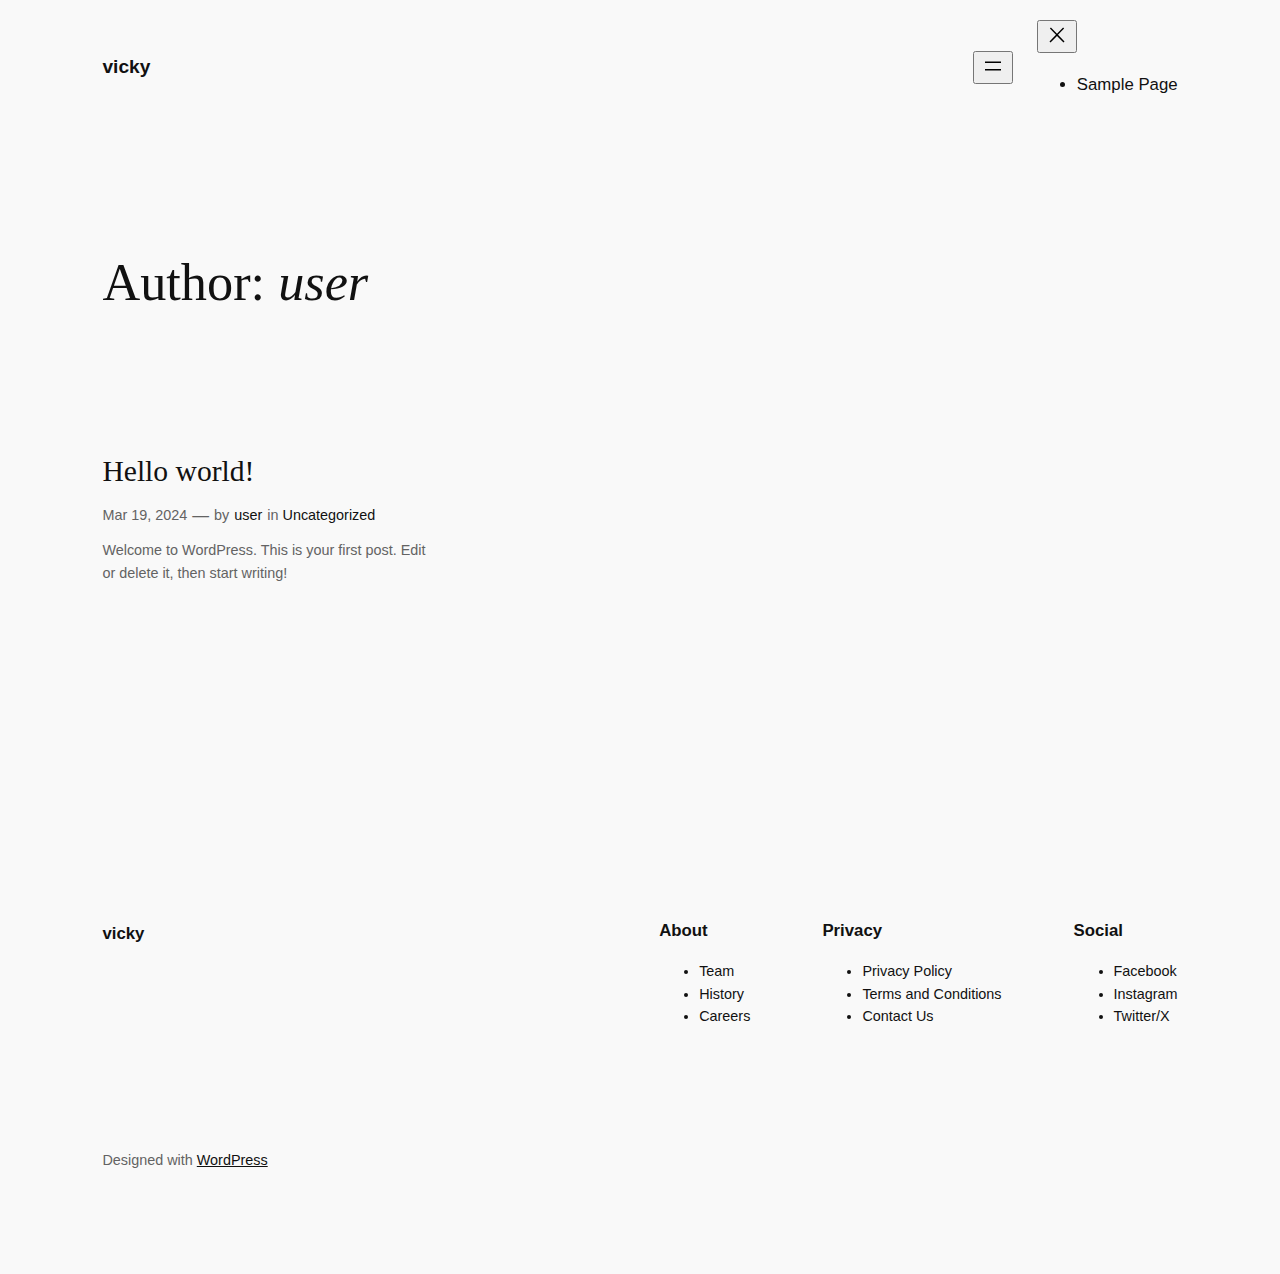
<file: author/user/index.html>
<!DOCTYPE html>
<html lang="en-US">
<head>
	<meta charset="UTF-8">
	<meta name="viewport" content="width=device-width, initial-scale=1">
<meta name="robots" content="max-image-preview:large">
<title>user &#8211; vicky</title>
<link rel="alternate" type="application/rss+xml" title="vicky &raquo; Feed" href="https://vicky.pages.dev/feed/">
<link rel="alternate" type="application/rss+xml" title="vicky &raquo; Comments Feed" href="https://vicky.pages.dev/comments/feed/">
<link rel="alternate" type="application/rss+xml" title="vicky &raquo; Posts by user Feed" href="https://vicky.pages.dev/author/user/feed/">
<script>
window._wpemojiSettings = {"baseUrl":"https:\/\/s.w.org\/images\/core\/emoji\/14.0.0\/72x72\/","ext":".png","svgUrl":"https:\/\/s.w.org\/images\/core\/emoji\/14.0.0\/svg\/","svgExt":".svg","source":{"concatemoji":"https:\/\/vicky.pages.dev\/wp-includes\/js\/wp-emoji-release.min.js?ver=6.4.3"}};
/*! This file is auto-generated */
!function(i,n){var o,s,e;function c(e){try{var t={supportTests:e,timestamp:(new Date).valueOf()};sessionStorage.setItem(o,JSON.stringify(t))}catch(e){}}function p(e,t,n){e.clearRect(0,0,e.canvas.width,e.canvas.height),e.fillText(t,0,0);var t=new Uint32Array(e.getImageData(0,0,e.canvas.width,e.canvas.height).data),r=(e.clearRect(0,0,e.canvas.width,e.canvas.height),e.fillText(n,0,0),new Uint32Array(e.getImageData(0,0,e.canvas.width,e.canvas.height).data));return t.every(function(e,t){return e===r[t]})}function u(e,t,n){switch(t){case"flag":return n(e,"🏳️‍⚧️","🏳️​⚧️")?!1:!n(e,"🇺🇳","🇺​🇳")&&!n(e,"🏴󠁧󠁢󠁥󠁮󠁧󠁿","🏴​󠁧​󠁢​󠁥​󠁮​󠁧​󠁿");case"emoji":return!n(e,"🫱🏻‍🫲🏿","🫱🏻​🫲🏿")}return!1}function f(e,t,n){var r="undefined"!=typeof WorkerGlobalScope&&self instanceof WorkerGlobalScope?new OffscreenCanvas(300,150):i.createElement("canvas"),a=r.getContext("2d",{willReadFrequently:!0}),o=(a.textBaseline="top",a.font="600 32px Arial",{});return e.forEach(function(e){o[e]=t(a,e,n)}),o}function t(e){var t=i.createElement("script");t.src=e,t.defer=!0,i.head.appendChild(t)}"undefined"!=typeof Promise&&(o="wpEmojiSettingsSupports",s=["flag","emoji"],n.supports={everything:!0,everythingExceptFlag:!0},e=new Promise(function(e){i.addEventListener("DOMContentLoaded",e,{once:!0})}),new Promise(function(t){var n=function(){try{var e=JSON.parse(sessionStorage.getItem(o));if("object"==typeof e&&"number"==typeof e.timestamp&&(new Date).valueOf()<e.timestamp+604800&&"object"==typeof e.supportTests)return e.supportTests}catch(e){}return null}();if(!n){if("undefined"!=typeof Worker&&"undefined"!=typeof OffscreenCanvas&&"undefined"!=typeof URL&&URL.createObjectURL&&"undefined"!=typeof Blob)try{var e="postMessage("+f.toString()+"("+[JSON.stringify(s),u.toString(),p.toString()].join(",")+"));",r=new Blob([e],{type:"text/javascript"}),a=new Worker(URL.createObjectURL(r),{name:"wpTestEmojiSupports"});return void(a.onmessage=function(e){c(n=e.data),a.terminate(),t(n)})}catch(e){}c(n=f(s,u,p))}t(n)}).then(function(e){for(var t in e)n.supports[t]=e[t],n.supports.everything=n.supports.everything&&n.supports[t],"flag"!==t&&(n.supports.everythingExceptFlag=n.supports.everythingExceptFlag&&n.supports[t]);n.supports.everythingExceptFlag=n.supports.everythingExceptFlag&&!n.supports.flag,n.DOMReady=!1,n.readyCallback=function(){n.DOMReady=!0}}).then(function(){return e}).then(function(){var e;n.supports.everything||(n.readyCallback(),(e=n.source||{}).concatemoji?t(e.concatemoji):e.wpemoji&&e.twemoji&&(t(e.twemoji),t(e.wpemoji)))}))}((window,document),window._wpemojiSettings);
</script>
<style id="wp-block-site-logo-inline-css">.wp-block-site-logo{box-sizing:border-box;line-height:0}.wp-block-site-logo a{display:inline-block;line-height:0}.wp-block-site-logo.is-default-size img{height:auto;width:120px}.wp-block-site-logo img{height:auto;max-width:100%}.wp-block-site-logo a,.wp-block-site-logo img{border-radius:inherit}.wp-block-site-logo.aligncenter{margin-left:auto;margin-right:auto;text-align:center}.wp-block-site-logo.is-style-rounded{border-radius:9999px}</style>
<style id="wp-block-site-title-inline-css">.wp-block-site-title a{color:inherit}
.wp-block-site-title{font-family: var(--wp--preset--font-family--body);font-size: clamp(0.875rem, 0.875rem + ((1vw - 0.2rem) * 0.542), 1.2rem);font-style: normal;font-weight: 600;}
.wp-block-site-title a:where(:not(.wp-element-button)){text-decoration: none;}
.wp-block-site-title a:where(:not(.wp-element-button)):hover{text-decoration: none;}</style>
<style id="wp-block-group-inline-css">.wp-block-group{box-sizing:border-box}</style>
<style id="wp-block-page-list-inline-css">.wp-block-navigation .wp-block-page-list{align-items:var(--navigation-layout-align,initial);background-color:inherit;display:flex;flex-direction:var(--navigation-layout-direction,initial);flex-wrap:var(--navigation-layout-wrap,wrap);justify-content:var(--navigation-layout-justify,initial)}.wp-block-navigation .wp-block-navigation-item{background-color:inherit}</style>
<link rel="stylesheet" id="wp-block-navigation-css" href="https://vicky.pages.dev/wp-includes/blocks/navigation/style.min.css?ver=6.4.3" media="all">
<style id="wp-block-navigation-inline-css">.wp-block-navigation{font-weight: 500;}
.wp-block-navigation a:where(:not(.wp-element-button)){color: inherit;text-decoration: none;}
.wp-block-navigation a:where(:not(.wp-element-button)):hover{text-decoration: underline;}</style>
<style id="wp-block-query-title-inline-css">.wp-block-query-title{box-sizing:border-box}</style>
<style id="wp-block-paragraph-inline-css">.is-small-text{font-size:.875em}.is-regular-text{font-size:1em}.is-large-text{font-size:2.25em}.is-larger-text{font-size:3em}.has-drop-cap:not(:focus):first-letter{float:left;font-size:8.4em;font-style:normal;font-weight:100;line-height:.68;margin:.05em .1em 0 0;text-transform:uppercase}body.rtl .has-drop-cap:not(:focus):first-letter{float:none;margin-left:.1em}p.has-drop-cap.has-background{overflow:hidden}p.has-background{padding:1.25em 2.375em}:where(p.has-text-color:not(.has-link-color)) a{color:inherit}p.has-text-align-left[style*="writing-mode:vertical-lr"],p.has-text-align-right[style*="writing-mode:vertical-rl"]{rotate:180deg}</style>
<style id="wp-block-query-no-results-inline-css">.wp-block-query-no-results{padding-top: var(--wp--preset--spacing--30);}</style>
<style id="wp-block-post-featured-image-inline-css">.wp-block-post-featured-image{margin-left:0;margin-right:0}.wp-block-post-featured-image a{display:block;height:100%}.wp-block-post-featured-image img{box-sizing:border-box;height:auto;max-width:100%;vertical-align:bottom;width:100%}.wp-block-post-featured-image.alignfull img,.wp-block-post-featured-image.alignwide img{width:100%}.wp-block-post-featured-image .wp-block-post-featured-image__overlay.has-background-dim{background-color:#000;inset:0;position:absolute}.wp-block-post-featured-image{position:relative}.wp-block-post-featured-image .wp-block-post-featured-image__overlay.has-background-gradient{background-color:transparent}.wp-block-post-featured-image .wp-block-post-featured-image__overlay.has-background-dim-0{opacity:0}.wp-block-post-featured-image .wp-block-post-featured-image__overlay.has-background-dim-10{opacity:.1}.wp-block-post-featured-image .wp-block-post-featured-image__overlay.has-background-dim-20{opacity:.2}.wp-block-post-featured-image .wp-block-post-featured-image__overlay.has-background-dim-30{opacity:.3}.wp-block-post-featured-image .wp-block-post-featured-image__overlay.has-background-dim-40{opacity:.4}.wp-block-post-featured-image .wp-block-post-featured-image__overlay.has-background-dim-50{opacity:.5}.wp-block-post-featured-image .wp-block-post-featured-image__overlay.has-background-dim-60{opacity:.6}.wp-block-post-featured-image .wp-block-post-featured-image__overlay.has-background-dim-70{opacity:.7}.wp-block-post-featured-image .wp-block-post-featured-image__overlay.has-background-dim-80{opacity:.8}.wp-block-post-featured-image .wp-block-post-featured-image__overlay.has-background-dim-90{opacity:.9}.wp-block-post-featured-image .wp-block-post-featured-image__overlay.has-background-dim-100{opacity:1}.wp-block-post-featured-image:where(.alignleft,.alignright){width:100%}
.wp-block-post-featured-image img, .wp-block-post-featured-image .block-editor-media-placeholder, .wp-block-post-featured-image .wp-block-post-featured-image__overlay{border-radius: var(--wp--preset--spacing--20);}</style>
<style id="wp-block-post-title-inline-css">.wp-block-post-title{box-sizing:border-box;word-break:break-word}.wp-block-post-title a{display:inline-block}
.wp-block-post-title a:where(:not(.wp-element-button)){text-decoration: none;}
.wp-block-post-title a:where(:not(.wp-element-button)):hover{text-decoration: underline;}</style>
<style id="wp-block-post-date-inline-css">.wp-block-post-date{box-sizing:border-box}
.wp-block-post-date{color: var(--wp--preset--color--contrast-2);font-size: var(--wp--preset--font-size--small);}
.wp-block-post-date a:where(:not(.wp-element-button)){color: var(--wp--preset--color--contrast-2);text-decoration: none;}
.wp-block-post-date a:where(:not(.wp-element-button)):hover{text-decoration: underline;}</style>
<style id="wp-block-post-author-name-inline-css">.wp-block-post-author-name{font-size: var(--wp--preset--font-size--small);}
.wp-block-post-author-name a:where(:not(.wp-element-button)){text-decoration: none;}
.wp-block-post-author-name a:where(:not(.wp-element-button)):hover{text-decoration: underline;}</style>
<style id="wp-block-post-terms-inline-css">.wp-block-post-terms{box-sizing:border-box}.wp-block-post-terms .wp-block-post-terms__separator{white-space:pre-wrap}

				.is-style-pill a,
				.is-style-pill span:not([class], [data-rich-text-placeholder]) {
					display: inline-block;
					background-color: var(--wp--preset--color--base-2);
					padding: 0.375rem 0.875rem;
					border-radius: var(--wp--preset--spacing--20);
				}

				.is-style-pill a:hover {
					background-color: var(--wp--preset--color--contrast-3);
				}
.wp-block-post-terms{font-size: var(--wp--preset--font-size--small);}
.wp-block-post-terms a:where(:not(.wp-element-button)){text-decoration: none;}
.wp-block-post-terms a:where(:not(.wp-element-button)):hover{text-decoration: underline;}</style>
<style id="wp-block-post-excerpt-inline-css">:where(.wp-block-post-excerpt){margin-bottom:var(--wp--style--block-gap);margin-top:var(--wp--style--block-gap)}.wp-block-post-excerpt__excerpt{margin-bottom:0;margin-top:0}.wp-block-post-excerpt__more-text{margin-bottom:0;margin-top:var(--wp--style--block-gap)}.wp-block-post-excerpt__more-link{display:inline-block}
.wp-block-post-excerpt{line-height: 1.6;}</style>
<style id="wp-block-spacer-inline-css">.wp-block-spacer{clear:both}</style>
<style id="wp-block-post-template-inline-css">.wp-block-post-template{list-style:none;margin-bottom:0;margin-top:0;max-width:100%;padding:0}.wp-block-post-template.wp-block-post-template{background:none}.wp-block-post-template.is-flex-container{display:flex;flex-direction:row;flex-wrap:wrap;gap:1.25em}.wp-block-post-template.is-flex-container>li{margin:0;width:100%}@media (min-width:600px){.wp-block-post-template.is-flex-container.is-flex-container.columns-2>li{width:calc(50% - .625em)}.wp-block-post-template.is-flex-container.is-flex-container.columns-3>li{width:calc(33.33333% - .83333em)}.wp-block-post-template.is-flex-container.is-flex-container.columns-4>li{width:calc(25% - .9375em)}.wp-block-post-template.is-flex-container.is-flex-container.columns-5>li{width:calc(20% - 1em)}.wp-block-post-template.is-flex-container.is-flex-container.columns-6>li{width:calc(16.66667% - 1.04167em)}}@media (max-width:600px){.wp-block-post-template-is-layout-grid.wp-block-post-template-is-layout-grid.wp-block-post-template-is-layout-grid.wp-block-post-template-is-layout-grid{grid-template-columns:1fr}}.wp-block-post-template-is-layout-constrained>li>.alignright,.wp-block-post-template-is-layout-flow>li>.alignright{-webkit-margin-start:2em;-webkit-margin-end:0;float:right;margin-inline-end:0;margin-inline-start:2em}.wp-block-post-template-is-layout-constrained>li>.alignleft,.wp-block-post-template-is-layout-flow>li>.alignleft{-webkit-margin-start:0;-webkit-margin-end:2em;float:left;margin-inline-end:2em;margin-inline-start:0}.wp-block-post-template-is-layout-constrained>li>.aligncenter,.wp-block-post-template-is-layout-flow>li>.aligncenter{-webkit-margin-start:auto;-webkit-margin-end:auto;margin-inline-end:auto;margin-inline-start:auto}</style>
<style id="wp-block-query-pagination-inline-css">.wp-block-query-pagination>.wp-block-query-pagination-next,.wp-block-query-pagination>.wp-block-query-pagination-numbers,.wp-block-query-pagination>.wp-block-query-pagination-previous{margin-bottom:.5em;margin-right:.5em}.wp-block-query-pagination>.wp-block-query-pagination-next:last-child,.wp-block-query-pagination>.wp-block-query-pagination-numbers:last-child,.wp-block-query-pagination>.wp-block-query-pagination-previous:last-child{margin-right:0}.wp-block-query-pagination.is-content-justification-space-between>.wp-block-query-pagination-next:last-of-type{-webkit-margin-start:auto;margin-inline-start:auto}.wp-block-query-pagination.is-content-justification-space-between>.wp-block-query-pagination-previous:first-child{-webkit-margin-end:auto;margin-inline-end:auto}.wp-block-query-pagination .wp-block-query-pagination-previous-arrow{display:inline-block;margin-right:1ch}.wp-block-query-pagination .wp-block-query-pagination-previous-arrow:not(.is-arrow-chevron){transform:scaleX(1)}.wp-block-query-pagination .wp-block-query-pagination-next-arrow{display:inline-block;margin-left:1ch}.wp-block-query-pagination .wp-block-query-pagination-next-arrow:not(.is-arrow-chevron){transform:scaleX(1)}.wp-block-query-pagination.aligncenter{justify-content:center}</style>
<style id="wp-block-site-tagline-inline-css">.wp-block-site-tagline{color: var(--wp--preset--color--contrast-2);font-size: var(--wp--preset--font-size--small);}</style>
<style id="wp-block-heading-inline-css">h1.has-background,h2.has-background,h3.has-background,h4.has-background,h5.has-background,h6.has-background{padding:1.25em 2.375em}h1.has-text-align-left[style*=writing-mode]:where([style*=vertical-lr]),h1.has-text-align-right[style*=writing-mode]:where([style*=vertical-rl]),h2.has-text-align-left[style*=writing-mode]:where([style*=vertical-lr]),h2.has-text-align-right[style*=writing-mode]:where([style*=vertical-rl]),h3.has-text-align-left[style*=writing-mode]:where([style*=vertical-lr]),h3.has-text-align-right[style*=writing-mode]:where([style*=vertical-rl]),h4.has-text-align-left[style*=writing-mode]:where([style*=vertical-lr]),h4.has-text-align-right[style*=writing-mode]:where([style*=vertical-rl]),h5.has-text-align-left[style*=writing-mode]:where([style*=vertical-lr]),h5.has-text-align-right[style*=writing-mode]:where([style*=vertical-rl]),h6.has-text-align-left[style*=writing-mode]:where([style*=vertical-lr]),h6.has-text-align-right[style*=writing-mode]:where([style*=vertical-rl]){rotate:180deg}

				.is-style-asterisk:before {
					content: '';
					width: 1.5rem;
					height: 3rem;
					background: var(--wp--preset--color--contrast-2, currentColor);
					clip-path: path('M11.93.684v8.039l5.633-5.633 1.216 1.23-5.66 5.66h8.04v1.737H13.2l5.701 5.701-1.23 1.23-5.742-5.742V21h-1.737v-8.094l-5.77 5.77-1.23-1.217 5.743-5.742H.842V9.98h8.162l-5.701-5.7 1.23-1.231 5.66 5.66V.684h1.737Z');
					display: block;
				}

				/* Hide the asterisk if the heading has no content, to avoid using empty headings to display the asterisk only, which is an A11Y issue */
				.is-style-asterisk:empty:before {
					content: none;
				}

				.is-style-asterisk:-moz-only-whitespace:before {
					content: none;
				}

				.is-style-asterisk.has-text-align-center:before {
					margin: 0 auto;
				}

				.is-style-asterisk.has-text-align-right:before {
					margin-left: auto;
				}

				.rtl .is-style-asterisk.has-text-align-left:before {
					margin-right: auto;
				}</style>
<style id="wp-block-navigation-link-inline-css">.wp-block-navigation .wp-block-navigation-item__label{overflow-wrap:break-word}.wp-block-navigation .wp-block-navigation-item__description{display:none}

				.is-style-arrow-link .wp-block-navigation-item__label:after {
					content: "\2197";
					padding-inline-start: 0.25rem;
					vertical-align: middle;
					text-decoration: none;
					display: inline-block;
				}</style>
<style id="wp-block-columns-inline-css">.wp-block-columns{align-items:normal!important;box-sizing:border-box;display:flex;flex-wrap:wrap!important}@media (min-width:782px){.wp-block-columns{flex-wrap:nowrap!important}}.wp-block-columns.are-vertically-aligned-top{align-items:flex-start}.wp-block-columns.are-vertically-aligned-center{align-items:center}.wp-block-columns.are-vertically-aligned-bottom{align-items:flex-end}@media (max-width:781px){.wp-block-columns:not(.is-not-stacked-on-mobile)>.wp-block-column{flex-basis:100%!important}}@media (min-width:782px){.wp-block-columns:not(.is-not-stacked-on-mobile)>.wp-block-column{flex-basis:0;flex-grow:1}.wp-block-columns:not(.is-not-stacked-on-mobile)>.wp-block-column[style*=flex-basis]{flex-grow:0}}.wp-block-columns.is-not-stacked-on-mobile{flex-wrap:nowrap!important}.wp-block-columns.is-not-stacked-on-mobile>.wp-block-column{flex-basis:0;flex-grow:1}.wp-block-columns.is-not-stacked-on-mobile>.wp-block-column[style*=flex-basis]{flex-grow:0}:where(.wp-block-columns){margin-bottom:1.75em}:where(.wp-block-columns.has-background){padding:1.25em 2.375em}.wp-block-column{flex-grow:1;min-width:0;overflow-wrap:break-word;word-break:break-word}.wp-block-column.is-vertically-aligned-top{align-self:flex-start}.wp-block-column.is-vertically-aligned-center{align-self:center}.wp-block-column.is-vertically-aligned-bottom{align-self:flex-end}.wp-block-column.is-vertically-aligned-stretch{align-self:stretch}.wp-block-column.is-vertically-aligned-bottom,.wp-block-column.is-vertically-aligned-center,.wp-block-column.is-vertically-aligned-top{width:100%}</style>
<style id="wp-emoji-styles-inline-css">img.wp-smiley, img.emoji {
		display: inline !important;
		border: none !important;
		box-shadow: none !important;
		height: 1em !important;
		width: 1em !important;
		margin: 0 0.07em !important;
		vertical-align: -0.1em !important;
		background: none !important;
		padding: 0 !important;
	}</style>
<style id="wp-block-library-inline-css">:root{--wp-admin-theme-color:#007cba;--wp-admin-theme-color--rgb:0,124,186;--wp-admin-theme-color-darker-10:#006ba1;--wp-admin-theme-color-darker-10--rgb:0,107,161;--wp-admin-theme-color-darker-20:#005a87;--wp-admin-theme-color-darker-20--rgb:0,90,135;--wp-admin-border-width-focus:2px;--wp-block-synced-color:#7a00df;--wp-block-synced-color--rgb:122,0,223}@media (min-resolution:192dpi){:root{--wp-admin-border-width-focus:1.5px}}.wp-element-button{cursor:pointer}:root{--wp--preset--font-size--normal:16px;--wp--preset--font-size--huge:42px}:root .has-very-light-gray-background-color{background-color:#eee}:root .has-very-dark-gray-background-color{background-color:#313131}:root .has-very-light-gray-color{color:#eee}:root .has-very-dark-gray-color{color:#313131}:root .has-vivid-green-cyan-to-vivid-cyan-blue-gradient-background{background:linear-gradient(135deg,#00d084,#0693e3)}:root .has-purple-crush-gradient-background{background:linear-gradient(135deg,#34e2e4,#4721fb 50%,#ab1dfe)}:root .has-hazy-dawn-gradient-background{background:linear-gradient(135deg,#faaca8,#dad0ec)}:root .has-subdued-olive-gradient-background{background:linear-gradient(135deg,#fafae1,#67a671)}:root .has-atomic-cream-gradient-background{background:linear-gradient(135deg,#fdd79a,#004a59)}:root .has-nightshade-gradient-background{background:linear-gradient(135deg,#330968,#31cdcf)}:root .has-midnight-gradient-background{background:linear-gradient(135deg,#020381,#2874fc)}.has-regular-font-size{font-size:1em}.has-larger-font-size{font-size:2.625em}.has-normal-font-size{font-size:var(--wp--preset--font-size--normal)}.has-huge-font-size{font-size:var(--wp--preset--font-size--huge)}.has-text-align-center{text-align:center}.has-text-align-left{text-align:left}.has-text-align-right{text-align:right}#end-resizable-editor-section{display:none}.aligncenter{clear:both}.items-justified-left{justify-content:flex-start}.items-justified-center{justify-content:center}.items-justified-right{justify-content:flex-end}.items-justified-space-between{justify-content:space-between}.screen-reader-text{clip:rect(1px,1px,1px,1px);word-wrap:normal!important;border:0;-webkit-clip-path:inset(50%);clip-path:inset(50%);height:1px;margin:-1px;overflow:hidden;padding:0;position:absolute;width:1px}.screen-reader-text:focus{clip:auto!important;background-color:#ddd;-webkit-clip-path:none;clip-path:none;color:#444;display:block;font-size:1em;height:auto;left:5px;line-height:normal;padding:15px 23px 14px;text-decoration:none;top:5px;width:auto;z-index:100000}html :where(.has-border-color){border-style:solid}html :where([style*=border-top-color]){border-top-style:solid}html :where([style*=border-right-color]){border-right-style:solid}html :where([style*=border-bottom-color]){border-bottom-style:solid}html :where([style*=border-left-color]){border-left-style:solid}html :where([style*=border-width]){border-style:solid}html :where([style*=border-top-width]){border-top-style:solid}html :where([style*=border-right-width]){border-right-style:solid}html :where([style*=border-bottom-width]){border-bottom-style:solid}html :where([style*=border-left-width]){border-left-style:solid}html :where(img[class*=wp-image-]){height:auto;max-width:100%}:where(figure){margin:0 0 1em}html :where(.is-position-sticky){--wp-admin--admin-bar--position-offset:var(--wp-admin--admin-bar--height,0px)}@media screen and (max-width:600px){html :where(.is-position-sticky){--wp-admin--admin-bar--position-offset:0px}}</style>
<style id="global-styles-inline-css">body{--wp--preset--color--black: #000000;--wp--preset--color--cyan-bluish-gray: #abb8c3;--wp--preset--color--white: #ffffff;--wp--preset--color--pale-pink: #f78da7;--wp--preset--color--vivid-red: #cf2e2e;--wp--preset--color--luminous-vivid-orange: #ff6900;--wp--preset--color--luminous-vivid-amber: #fcb900;--wp--preset--color--light-green-cyan: #7bdcb5;--wp--preset--color--vivid-green-cyan: #00d084;--wp--preset--color--pale-cyan-blue: #8ed1fc;--wp--preset--color--vivid-cyan-blue: #0693e3;--wp--preset--color--vivid-purple: #9b51e0;--wp--preset--color--base: #f9f9f9;--wp--preset--color--base-2: #ffffff;--wp--preset--color--contrast: #111111;--wp--preset--color--contrast-2: #636363;--wp--preset--color--contrast-3: #A4A4A4;--wp--preset--color--accent: #cfcabe;--wp--preset--color--accent-2: #c2a990;--wp--preset--color--accent-3: #d8613c;--wp--preset--color--accent-4: #b1c5a4;--wp--preset--color--accent-5: #b5bdbc;--wp--preset--gradient--vivid-cyan-blue-to-vivid-purple: linear-gradient(135deg,rgba(6,147,227,1) 0%,rgb(155,81,224) 100%);--wp--preset--gradient--light-green-cyan-to-vivid-green-cyan: linear-gradient(135deg,rgb(122,220,180) 0%,rgb(0,208,130) 100%);--wp--preset--gradient--luminous-vivid-amber-to-luminous-vivid-orange: linear-gradient(135deg,rgba(252,185,0,1) 0%,rgba(255,105,0,1) 100%);--wp--preset--gradient--luminous-vivid-orange-to-vivid-red: linear-gradient(135deg,rgba(255,105,0,1) 0%,rgb(207,46,46) 100%);--wp--preset--gradient--very-light-gray-to-cyan-bluish-gray: linear-gradient(135deg,rgb(238,238,238) 0%,rgb(169,184,195) 100%);--wp--preset--gradient--cool-to-warm-spectrum: linear-gradient(135deg,rgb(74,234,220) 0%,rgb(151,120,209) 20%,rgb(207,42,186) 40%,rgb(238,44,130) 60%,rgb(251,105,98) 80%,rgb(254,248,76) 100%);--wp--preset--gradient--blush-light-purple: linear-gradient(135deg,rgb(255,206,236) 0%,rgb(152,150,240) 100%);--wp--preset--gradient--blush-bordeaux: linear-gradient(135deg,rgb(254,205,165) 0%,rgb(254,45,45) 50%,rgb(107,0,62) 100%);--wp--preset--gradient--luminous-dusk: linear-gradient(135deg,rgb(255,203,112) 0%,rgb(199,81,192) 50%,rgb(65,88,208) 100%);--wp--preset--gradient--pale-ocean: linear-gradient(135deg,rgb(255,245,203) 0%,rgb(182,227,212) 50%,rgb(51,167,181) 100%);--wp--preset--gradient--electric-grass: linear-gradient(135deg,rgb(202,248,128) 0%,rgb(113,206,126) 100%);--wp--preset--gradient--midnight: linear-gradient(135deg,rgb(2,3,129) 0%,rgb(40,116,252) 100%);--wp--preset--gradient--gradient-1: linear-gradient(to bottom, #cfcabe 0%, #F9F9F9 100%);--wp--preset--gradient--gradient-2: linear-gradient(to bottom, #C2A990 0%, #F9F9F9 100%);--wp--preset--gradient--gradient-3: linear-gradient(to bottom, #D8613C 0%, #F9F9F9 100%);--wp--preset--gradient--gradient-4: linear-gradient(to bottom, #B1C5A4 0%, #F9F9F9 100%);--wp--preset--gradient--gradient-5: linear-gradient(to bottom, #B5BDBC 0%, #F9F9F9 100%);--wp--preset--gradient--gradient-6: linear-gradient(to bottom, #A4A4A4 0%, #F9F9F9 100%);--wp--preset--gradient--gradient-7: linear-gradient(to bottom, #cfcabe 50%, #F9F9F9 50%);--wp--preset--gradient--gradient-8: linear-gradient(to bottom, #C2A990 50%, #F9F9F9 50%);--wp--preset--gradient--gradient-9: linear-gradient(to bottom, #D8613C 50%, #F9F9F9 50%);--wp--preset--gradient--gradient-10: linear-gradient(to bottom, #B1C5A4 50%, #F9F9F9 50%);--wp--preset--gradient--gradient-11: linear-gradient(to bottom, #B5BDBC 50%, #F9F9F9 50%);--wp--preset--gradient--gradient-12: linear-gradient(to bottom, #A4A4A4 50%, #F9F9F9 50%);--wp--preset--font-size--small: 0.9rem;--wp--preset--font-size--medium: 1.05rem;--wp--preset--font-size--large: clamp(1.39rem, 1.39rem + ((1vw - 0.2rem) * 0.767), 1.85rem);--wp--preset--font-size--x-large: clamp(1.85rem, 1.85rem + ((1vw - 0.2rem) * 1.083), 2.5rem);--wp--preset--font-size--xx-large: clamp(2.5rem, 2.5rem + ((1vw - 0.2rem) * 1.283), 3.27rem);--wp--preset--font-family--body: "Inter", sans-serif;--wp--preset--font-family--heading: Cardo;--wp--preset--font-family--system-sans-serif: -apple-system, BlinkMacSystemFont, avenir next, avenir, segoe ui, helvetica neue, helvetica, Cantarell, Ubuntu, roboto, noto, arial, sans-serif;--wp--preset--font-family--system-serif: Iowan Old Style, Apple Garamond, Baskerville, Times New Roman, Droid Serif, Times, Source Serif Pro, serif, Apple Color Emoji, Segoe UI Emoji, Segoe UI Symbol;--wp--preset--spacing--10: 1rem;--wp--preset--spacing--20: min(1.5rem, 2vw);--wp--preset--spacing--30: min(2.5rem, 3vw);--wp--preset--spacing--40: min(4rem, 5vw);--wp--preset--spacing--50: min(6.5rem, 8vw);--wp--preset--spacing--60: min(10.5rem, 13vw);--wp--preset--shadow--natural: 6px 6px 9px rgba(0, 0, 0, 0.2);--wp--preset--shadow--deep: 12px 12px 50px rgba(0, 0, 0, 0.4);--wp--preset--shadow--sharp: 6px 6px 0px rgba(0, 0, 0, 0.2);--wp--preset--shadow--outlined: 6px 6px 0px -3px rgba(255, 255, 255, 1), 6px 6px rgba(0, 0, 0, 1);--wp--preset--shadow--crisp: 6px 6px 0px rgba(0, 0, 0, 1);}body { margin: 0;--wp--style--global--content-size: 620px;--wp--style--global--wide-size: 1280px; }.wp-site-blocks { padding-top: var(--wp--style--root--padding-top); padding-bottom: var(--wp--style--root--padding-bottom); }.has-global-padding { padding-right: var(--wp--style--root--padding-right); padding-left: var(--wp--style--root--padding-left); }.has-global-padding :where(.has-global-padding:not(.wp-block-block)) { padding-right: 0; padding-left: 0; }.has-global-padding > .alignfull { margin-right: calc(var(--wp--style--root--padding-right) * -1); margin-left: calc(var(--wp--style--root--padding-left) * -1); }.has-global-padding :where(.has-global-padding:not(.wp-block-block)) > .alignfull { margin-right: 0; margin-left: 0; }.has-global-padding > .alignfull:where(:not(.has-global-padding):not(.is-layout-flex):not(.is-layout-grid)) > :where([class*="wp-block-"]:not(.alignfull):not([class*="__"]),p,h1,h2,h3,h4,h5,h6,ul,ol) { padding-right: var(--wp--style--root--padding-right); padding-left: var(--wp--style--root--padding-left); }.has-global-padding :where(.has-global-padding) > .alignfull:where(:not(.has-global-padding)) > :where([class*="wp-block-"]:not(.alignfull):not([class*="__"]),p,h1,h2,h3,h4,h5,h6,ul,ol) { padding-right: 0; padding-left: 0; }.wp-site-blocks > .alignleft { float: left; margin-right: 2em; }.wp-site-blocks > .alignright { float: right; margin-left: 2em; }.wp-site-blocks > .aligncenter { justify-content: center; margin-left: auto; margin-right: auto; }:where(.wp-site-blocks) > * { margin-block-start: 1.2rem; margin-block-end: 0; }:where(.wp-site-blocks) > :first-child:first-child { margin-block-start: 0; }:where(.wp-site-blocks) > :last-child:last-child { margin-block-end: 0; }body { --wp--style--block-gap: 1.2rem; }:where(body .is-layout-flow)  > :first-child:first-child{margin-block-start: 0;}:where(body .is-layout-flow)  > :last-child:last-child{margin-block-end: 0;}:where(body .is-layout-flow)  > *{margin-block-start: 1.2rem;margin-block-end: 0;}:where(body .is-layout-constrained)  > :first-child:first-child{margin-block-start: 0;}:where(body .is-layout-constrained)  > :last-child:last-child{margin-block-end: 0;}:where(body .is-layout-constrained)  > *{margin-block-start: 1.2rem;margin-block-end: 0;}:where(body .is-layout-flex) {gap: 1.2rem;}:where(body .is-layout-grid) {gap: 1.2rem;}body .is-layout-flow > .alignleft{float: left;margin-inline-start: 0;margin-inline-end: 2em;}body .is-layout-flow > .alignright{float: right;margin-inline-start: 2em;margin-inline-end: 0;}body .is-layout-flow > .aligncenter{margin-left: auto !important;margin-right: auto !important;}body .is-layout-constrained > .alignleft{float: left;margin-inline-start: 0;margin-inline-end: 2em;}body .is-layout-constrained > .alignright{float: right;margin-inline-start: 2em;margin-inline-end: 0;}body .is-layout-constrained > .aligncenter{margin-left: auto !important;margin-right: auto !important;}body .is-layout-constrained > :where(:not(.alignleft):not(.alignright):not(.alignfull)){max-width: var(--wp--style--global--content-size);margin-left: auto !important;margin-right: auto !important;}body .is-layout-constrained > .alignwide{max-width: var(--wp--style--global--wide-size);}body .is-layout-flex{display: flex;}body .is-layout-flex{flex-wrap: wrap;align-items: center;}body .is-layout-flex > *{margin: 0;}body .is-layout-grid{display: grid;}body .is-layout-grid > *{margin: 0;}body{background-color: var(--wp--preset--color--base);color: var(--wp--preset--color--contrast);font-family: var(--wp--preset--font-family--body);font-size: var(--wp--preset--font-size--medium);font-style: normal;font-weight: 400;line-height: 1.55;--wp--style--root--padding-top: 0px;--wp--style--root--padding-right: var(--wp--preset--spacing--50);--wp--style--root--padding-bottom: 0px;--wp--style--root--padding-left: var(--wp--preset--spacing--50);}a:where(:not(.wp-element-button)){color: var(--wp--preset--color--contrast);text-decoration: underline;}a:where(:not(.wp-element-button)):hover{text-decoration: none;}h1, h2, h3, h4, h5, h6{color: var(--wp--preset--color--contrast);font-family: var(--wp--preset--font-family--heading);font-weight: 400;line-height: 1.2;}h1{font-size: var(--wp--preset--font-size--xx-large);line-height: 1.15;}h2{font-size: var(--wp--preset--font-size--x-large);}h3{font-size: var(--wp--preset--font-size--large);}h4{font-size: clamp(1.1rem, 1.1rem + ((1vw - 0.2rem) * 0.767), 1.5rem);}h5{font-size: var(--wp--preset--font-size--medium);}h6{font-size: var(--wp--preset--font-size--small);}.wp-element-button, .wp-block-button__link{background-color: var(--wp--preset--color--contrast);border-radius: .33rem;border-color: var(--wp--preset--color--contrast);border-width: 0;color: var(--wp--preset--color--base);font-family: inherit;font-size: var(--wp--preset--font-size--small);font-style: normal;font-weight: 500;line-height: inherit;padding-top: 0.6rem;padding-right: 1rem;padding-bottom: 0.6rem;padding-left: 1rem;text-decoration: none;}.wp-element-button:hover, .wp-block-button__link:hover{background-color: var(--wp--preset--color--contrast-2);border-color: var(--wp--preset--color--contrast-2);color: var(--wp--preset--color--base);}.wp-element-button:focus, .wp-block-button__link:focus{background-color: var(--wp--preset--color--contrast-2);border-color: var(--wp--preset--color--contrast-2);color: var(--wp--preset--color--base);outline-color: var(--wp--preset--color--contrast);outline-offset: 2px;outline-style: dotted;outline-width: 1px;}.wp-element-button:active, .wp-block-button__link:active{background-color: var(--wp--preset--color--contrast);color: var(--wp--preset--color--base);}.wp-element-caption, .wp-block-audio figcaption, .wp-block-embed figcaption, .wp-block-gallery figcaption, .wp-block-image figcaption, .wp-block-table figcaption, .wp-block-video figcaption{color: var(--wp--preset--color--contrast-2);font-family: var(--wp--preset--font-family--body);font-size: 0.8rem;}.has-black-color{color: var(--wp--preset--color--black) !important;}.has-cyan-bluish-gray-color{color: var(--wp--preset--color--cyan-bluish-gray) !important;}.has-white-color{color: var(--wp--preset--color--white) !important;}.has-pale-pink-color{color: var(--wp--preset--color--pale-pink) !important;}.has-vivid-red-color{color: var(--wp--preset--color--vivid-red) !important;}.has-luminous-vivid-orange-color{color: var(--wp--preset--color--luminous-vivid-orange) !important;}.has-luminous-vivid-amber-color{color: var(--wp--preset--color--luminous-vivid-amber) !important;}.has-light-green-cyan-color{color: var(--wp--preset--color--light-green-cyan) !important;}.has-vivid-green-cyan-color{color: var(--wp--preset--color--vivid-green-cyan) !important;}.has-pale-cyan-blue-color{color: var(--wp--preset--color--pale-cyan-blue) !important;}.has-vivid-cyan-blue-color{color: var(--wp--preset--color--vivid-cyan-blue) !important;}.has-vivid-purple-color{color: var(--wp--preset--color--vivid-purple) !important;}.has-base-color{color: var(--wp--preset--color--base) !important;}.has-base-2-color{color: var(--wp--preset--color--base-2) !important;}.has-contrast-color{color: var(--wp--preset--color--contrast) !important;}.has-contrast-2-color{color: var(--wp--preset--color--contrast-2) !important;}.has-contrast-3-color{color: var(--wp--preset--color--contrast-3) !important;}.has-accent-color{color: var(--wp--preset--color--accent) !important;}.has-accent-2-color{color: var(--wp--preset--color--accent-2) !important;}.has-accent-3-color{color: var(--wp--preset--color--accent-3) !important;}.has-accent-4-color{color: var(--wp--preset--color--accent-4) !important;}.has-accent-5-color{color: var(--wp--preset--color--accent-5) !important;}.has-black-background-color{background-color: var(--wp--preset--color--black) !important;}.has-cyan-bluish-gray-background-color{background-color: var(--wp--preset--color--cyan-bluish-gray) !important;}.has-white-background-color{background-color: var(--wp--preset--color--white) !important;}.has-pale-pink-background-color{background-color: var(--wp--preset--color--pale-pink) !important;}.has-vivid-red-background-color{background-color: var(--wp--preset--color--vivid-red) !important;}.has-luminous-vivid-orange-background-color{background-color: var(--wp--preset--color--luminous-vivid-orange) !important;}.has-luminous-vivid-amber-background-color{background-color: var(--wp--preset--color--luminous-vivid-amber) !important;}.has-light-green-cyan-background-color{background-color: var(--wp--preset--color--light-green-cyan) !important;}.has-vivid-green-cyan-background-color{background-color: var(--wp--preset--color--vivid-green-cyan) !important;}.has-pale-cyan-blue-background-color{background-color: var(--wp--preset--color--pale-cyan-blue) !important;}.has-vivid-cyan-blue-background-color{background-color: var(--wp--preset--color--vivid-cyan-blue) !important;}.has-vivid-purple-background-color{background-color: var(--wp--preset--color--vivid-purple) !important;}.has-base-background-color{background-color: var(--wp--preset--color--base) !important;}.has-base-2-background-color{background-color: var(--wp--preset--color--base-2) !important;}.has-contrast-background-color{background-color: var(--wp--preset--color--contrast) !important;}.has-contrast-2-background-color{background-color: var(--wp--preset--color--contrast-2) !important;}.has-contrast-3-background-color{background-color: var(--wp--preset--color--contrast-3) !important;}.has-accent-background-color{background-color: var(--wp--preset--color--accent) !important;}.has-accent-2-background-color{background-color: var(--wp--preset--color--accent-2) !important;}.has-accent-3-background-color{background-color: var(--wp--preset--color--accent-3) !important;}.has-accent-4-background-color{background-color: var(--wp--preset--color--accent-4) !important;}.has-accent-5-background-color{background-color: var(--wp--preset--color--accent-5) !important;}.has-black-border-color{border-color: var(--wp--preset--color--black) !important;}.has-cyan-bluish-gray-border-color{border-color: var(--wp--preset--color--cyan-bluish-gray) !important;}.has-white-border-color{border-color: var(--wp--preset--color--white) !important;}.has-pale-pink-border-color{border-color: var(--wp--preset--color--pale-pink) !important;}.has-vivid-red-border-color{border-color: var(--wp--preset--color--vivid-red) !important;}.has-luminous-vivid-orange-border-color{border-color: var(--wp--preset--color--luminous-vivid-orange) !important;}.has-luminous-vivid-amber-border-color{border-color: var(--wp--preset--color--luminous-vivid-amber) !important;}.has-light-green-cyan-border-color{border-color: var(--wp--preset--color--light-green-cyan) !important;}.has-vivid-green-cyan-border-color{border-color: var(--wp--preset--color--vivid-green-cyan) !important;}.has-pale-cyan-blue-border-color{border-color: var(--wp--preset--color--pale-cyan-blue) !important;}.has-vivid-cyan-blue-border-color{border-color: var(--wp--preset--color--vivid-cyan-blue) !important;}.has-vivid-purple-border-color{border-color: var(--wp--preset--color--vivid-purple) !important;}.has-base-border-color{border-color: var(--wp--preset--color--base) !important;}.has-base-2-border-color{border-color: var(--wp--preset--color--base-2) !important;}.has-contrast-border-color{border-color: var(--wp--preset--color--contrast) !important;}.has-contrast-2-border-color{border-color: var(--wp--preset--color--contrast-2) !important;}.has-contrast-3-border-color{border-color: var(--wp--preset--color--contrast-3) !important;}.has-accent-border-color{border-color: var(--wp--preset--color--accent) !important;}.has-accent-2-border-color{border-color: var(--wp--preset--color--accent-2) !important;}.has-accent-3-border-color{border-color: var(--wp--preset--color--accent-3) !important;}.has-accent-4-border-color{border-color: var(--wp--preset--color--accent-4) !important;}.has-accent-5-border-color{border-color: var(--wp--preset--color--accent-5) !important;}.has-vivid-cyan-blue-to-vivid-purple-gradient-background{background: var(--wp--preset--gradient--vivid-cyan-blue-to-vivid-purple) !important;}.has-light-green-cyan-to-vivid-green-cyan-gradient-background{background: var(--wp--preset--gradient--light-green-cyan-to-vivid-green-cyan) !important;}.has-luminous-vivid-amber-to-luminous-vivid-orange-gradient-background{background: var(--wp--preset--gradient--luminous-vivid-amber-to-luminous-vivid-orange) !important;}.has-luminous-vivid-orange-to-vivid-red-gradient-background{background: var(--wp--preset--gradient--luminous-vivid-orange-to-vivid-red) !important;}.has-very-light-gray-to-cyan-bluish-gray-gradient-background{background: var(--wp--preset--gradient--very-light-gray-to-cyan-bluish-gray) !important;}.has-cool-to-warm-spectrum-gradient-background{background: var(--wp--preset--gradient--cool-to-warm-spectrum) !important;}.has-blush-light-purple-gradient-background{background: var(--wp--preset--gradient--blush-light-purple) !important;}.has-blush-bordeaux-gradient-background{background: var(--wp--preset--gradient--blush-bordeaux) !important;}.has-luminous-dusk-gradient-background{background: var(--wp--preset--gradient--luminous-dusk) !important;}.has-pale-ocean-gradient-background{background: var(--wp--preset--gradient--pale-ocean) !important;}.has-electric-grass-gradient-background{background: var(--wp--preset--gradient--electric-grass) !important;}.has-midnight-gradient-background{background: var(--wp--preset--gradient--midnight) !important;}.has-gradient-1-gradient-background{background: var(--wp--preset--gradient--gradient-1) !important;}.has-gradient-2-gradient-background{background: var(--wp--preset--gradient--gradient-2) !important;}.has-gradient-3-gradient-background{background: var(--wp--preset--gradient--gradient-3) !important;}.has-gradient-4-gradient-background{background: var(--wp--preset--gradient--gradient-4) !important;}.has-gradient-5-gradient-background{background: var(--wp--preset--gradient--gradient-5) !important;}.has-gradient-6-gradient-background{background: var(--wp--preset--gradient--gradient-6) !important;}.has-gradient-7-gradient-background{background: var(--wp--preset--gradient--gradient-7) !important;}.has-gradient-8-gradient-background{background: var(--wp--preset--gradient--gradient-8) !important;}.has-gradient-9-gradient-background{background: var(--wp--preset--gradient--gradient-9) !important;}.has-gradient-10-gradient-background{background: var(--wp--preset--gradient--gradient-10) !important;}.has-gradient-11-gradient-background{background: var(--wp--preset--gradient--gradient-11) !important;}.has-gradient-12-gradient-background{background: var(--wp--preset--gradient--gradient-12) !important;}.has-small-font-size{font-size: var(--wp--preset--font-size--small) !important;}.has-medium-font-size{font-size: var(--wp--preset--font-size--medium) !important;}.has-large-font-size{font-size: var(--wp--preset--font-size--large) !important;}.has-x-large-font-size{font-size: var(--wp--preset--font-size--x-large) !important;}.has-xx-large-font-size{font-size: var(--wp--preset--font-size--xx-large) !important;}.has-body-font-family{font-family: var(--wp--preset--font-family--body) !important;}.has-heading-font-family{font-family: var(--wp--preset--font-family--heading) !important;}.has-system-sans-serif-font-family{font-family: var(--wp--preset--font-family--system-sans-serif) !important;}.has-system-serif-font-family{font-family: var(--wp--preset--font-family--system-serif) !important;}
.wp-block-calendar.wp-block-calendar table:where(:not(.has-text-color)) th{background-color:var(--wp--preset--color--contrast-2);color:var(--wp--preset--color--base);border-color:var(--wp--preset--color--contrast-2)}.wp-block-calendar table:where(:not(.has-text-color)) td{border-color:var(--wp--preset--color--contrast-2)}.wp-block-categories{}.wp-block-categories{list-style-type:none;}.wp-block-categories li{margin-bottom: 0.5rem;}.wp-block-post-comments-form{}.wp-block-post-comments-form textarea, .wp-block-post-comments-form input{border-radius:.33rem}.wp-block-loginout{}.wp-block-loginout input{border-radius:.33rem;padding:calc(0.667em + 2px);border:1px solid #949494;}.wp-block-post-terms{}.wp-block-post-terms .wp-block-post-terms__prefix{color: var(--wp--preset--color--contrast-2);}.wp-block-query-title{}.wp-block-query-title span{font-style: italic;}.wp-block-quote{}.wp-block-quote :where(p){margin-block-start:0;margin-block-end:calc(var(--wp--preset--spacing--10) + 0.5rem);}.wp-block-quote :where(:last-child){margin-block-end:0;}.wp-block-quote.has-text-align-right.is-style-plain, .rtl .is-style-plain.wp-block-quote:not(.has-text-align-center):not(.has-text-align-left){border-width: 0 2px 0 0;padding-left:calc(var(--wp--preset--spacing--20) + 0.5rem);padding-right:calc(var(--wp--preset--spacing--20) + 0.5rem);}.wp-block-quote.has-text-align-left.is-style-plain, body:not(.rtl) .is-style-plain.wp-block-quote:not(.has-text-align-center):not(.has-text-align-right){border-width: 0 0 0 2px;padding-left:calc(var(--wp--preset--spacing--20) + 0.5rem);padding-right:calc(var(--wp--preset--spacing--20) + 0.5rem)}.wp-block-search{}.wp-block-search .wp-block-search__input{border-radius:.33rem}.wp-block-separator{}.wp-block-separator:not(.is-style-wide):not(.is-style-dots):not(.alignwide):not(.alignfull){width: var(--wp--preset--spacing--60)}</style>
<style id="core-block-supports-inline-css">.wp-container-core-group-layout-1.wp-container-core-group-layout-1 > *{margin-block-start:0;margin-block-end:0;}.wp-container-core-group-layout-1.wp-container-core-group-layout-1.wp-container-core-group-layout-1.wp-container-core-group-layout-1 > * + *{margin-block-start:0px;margin-block-end:0;}.wp-container-core-group-layout-2.wp-container-core-group-layout-2{gap:var(--wp--preset--spacing--20);}.wp-container-core-navigation-layout-1.wp-container-core-navigation-layout-1{gap:var(--wp--preset--spacing--20);justify-content:flex-end;}.wp-container-core-group-layout-3.wp-container-core-group-layout-3{justify-content:space-between;}.wp-container-content-2{flex-basis:min(2.5rem, 3vw);}.wp-container-core-group-layout-5.wp-container-core-group-layout-5{gap:0.3em;justify-content:flex-start;}.wp-container-content-3{flex-basis:min(2.5rem, 3vw);}.wp-container-content-4{flex-basis:min(2.5rem, 3vw);}.wp-container-core-group-layout-7.wp-container-core-group-layout-7{flex-wrap:nowrap;gap:10px;flex-direction:column;align-items:flex-start;}.wp-container-core-post-template-layout-1.wp-container-core-post-template-layout-1{grid-template-columns:repeat(3, minmax(0, 1fr));gap:var(--wp--preset--spacing--30);}.wp-container-core-group-layout-10.wp-container-core-group-layout-10{flex-direction:column;align-items:flex-start;}.wp-container-core-navigation-layout-2.wp-container-core-navigation-layout-2{gap:var(--wp--preset--spacing--10);flex-direction:column;align-items:flex-start;}.wp-container-core-group-layout-11.wp-container-core-group-layout-11{gap:var(--wp--preset--spacing--10);flex-direction:column;align-items:flex-start;}.wp-container-core-group-layout-12.wp-container-core-group-layout-12{flex-direction:column;align-items:stretch;}.wp-container-core-navigation-layout-3.wp-container-core-navigation-layout-3{gap:var(--wp--preset--spacing--10);flex-direction:column;align-items:flex-start;}.wp-container-core-group-layout-13.wp-container-core-group-layout-13{gap:var(--wp--preset--spacing--10);flex-direction:column;align-items:flex-start;}.wp-container-core-group-layout-14.wp-container-core-group-layout-14{flex-direction:column;align-items:stretch;}.wp-container-core-navigation-layout-4.wp-container-core-navigation-layout-4{gap:var(--wp--preset--spacing--10);flex-direction:column;align-items:flex-start;}.wp-container-core-group-layout-15.wp-container-core-group-layout-15{gap:var(--wp--preset--spacing--10);flex-direction:column;align-items:flex-start;}.wp-container-core-group-layout-16.wp-container-core-group-layout-16{flex-direction:column;align-items:stretch;}.wp-container-core-group-layout-17.wp-container-core-group-layout-17{justify-content:space-between;align-items:flex-start;}.wp-container-core-columns-layout-1.wp-container-core-columns-layout-1{flex-wrap:nowrap;}.wp-elements-69a005592d8de9c85f5c3744bd9a4e03 a{color:var(--wp--preset--color--contrast);}</style>
<style id="wp-block-template-skip-link-inline-css">.skip-link.screen-reader-text {
			border: 0;
			clip: rect(1px,1px,1px,1px);
			clip-path: inset(50%);
			height: 1px;
			margin: -1px;
			overflow: hidden;
			padding: 0;
			position: absolute !important;
			width: 1px;
			word-wrap: normal !important;
		}

		.skip-link.screen-reader-text:focus {
			background-color: #eee;
			clip: auto !important;
			clip-path: none;
			color: #444;
			display: block;
			font-size: 1em;
			height: auto;
			left: 5px;
			line-height: normal;
			padding: 15px 23px 14px;
			text-decoration: none;
			top: 5px;
			width: auto;
			z-index: 100000;
		}</style>
<script src="https://vicky.pages.dev/wp-includes/js/dist/interactivity.min.js?ver=6.4.3" id="wp-interactivity-js" defer data-wp-strategy="defer"></script>
<script src="https://vicky.pages.dev/wp-includes/blocks/navigation/view.min.js?ver=e3d6f3216904b5b42831" id="wp-block-navigation-view-js" defer data-wp-strategy="defer"></script>
<link rel="https://api.w.org/" href="https://vicky.pages.dev/wp-json/">
<link rel="alternate" type="application/json" href="https://vicky.pages.dev/wp-json/wp/v2/users/1">
<link rel="EditURI" type="application/rsd+xml" title="RSD" href="https://vicky.pages.dev/xmlrpc.php?rsd">
<meta name="generator" content="WordPress 6.4.3">
<meta name="generator" content="Elementor 3.20.1; features: e_optimized_assets_loading, e_optimized_css_loading, e_font_icon_svg, additional_custom_breakpoints, block_editor_assets_optimize, e_image_loading_optimization; settings: css_print_method-external, google_font-enabled, font_display-swap">
<style id="wp-fonts-local">@font-face{font-family:Inter;font-style:normal;font-weight:300 900;font-display:fallback;src:url('https://vicky.pages.dev/wp-content/themes/twentytwentyfour/assets/fonts/inter/Inter-VariableFont_slnt,wght.woff2') format('woff2');font-stretch:normal;}
@font-face{font-family:Cardo;font-style:normal;font-weight:400;font-display:fallback;src:url('https://vicky.pages.dev/wp-content/themes/twentytwentyfour/assets/fonts/cardo/cardo_normal_400.woff2') format('woff2');}
@font-face{font-family:Cardo;font-style:italic;font-weight:400;font-display:fallback;src:url('https://vicky.pages.dev/wp-content/themes/twentytwentyfour/assets/fonts/cardo/cardo_italic_400.woff2') format('woff2');}
@font-face{font-family:Cardo;font-style:normal;font-weight:700;font-display:fallback;src:url('https://vicky.pages.dev/wp-content/themes/twentytwentyfour/assets/fonts/cardo/cardo_normal_700.woff2') format('woff2');}</style>
</head>

<body class="archive author author-user author-1 wp-embed-responsive elementor-default elementor-kit-79">

<div class="wp-site-blocks">
<header class="wp-block-template-part">
<div class="wp-block-group alignwide has-base-background-color has-background has-global-padding is-layout-constrained wp-block-group-is-layout-constrained" style="padding-top:20px;padding-bottom:20px">
	
	<div class="wp-block-group alignwide is-content-justification-space-between is-layout-flex wp-container-core-group-layout-3 wp-block-group-is-layout-flex">
		
		<div class="wp-block-group is-layout-flex wp-container-core-group-layout-2 wp-block-group-is-layout-flex">
			

			
			<div class="wp-block-group is-layout-flow wp-container-core-group-layout-1 wp-block-group-is-layout-flow">
				<p class="wp-block-site-title"><a href="https://vicky.pages.dev/" target="_self" rel="home">vicky</a></p>
			</div>
			
		</div>
		

		<nav class="is-responsive items-justified-right is-fallback wp-block-navigation is-horizontal is-content-justification-right is-layout-flex wp-container-core-navigation-layout-1 wp-block-navigation-is-layout-flex" aria-label="" data-wp-interactive data-wp-context='{"core":{"navigation":{"overlayOpenedBy":[],"type":"overlay","roleAttribute":"","ariaLabel":"Menu"}}}'><button aria-haspopup="true" aria-label="Open menu" class="wp-block-navigation__responsive-container-open " data-wp-on--click="actions.core.navigation.openMenuOnClick" data-wp-on--keydown="actions.core.navigation.handleMenuKeydown"><svg width="24" height="24" xmlns="http://www.w3.org/2000/svg" viewbox="0 0 24 24" aria-hidden="true" focusable="false"><rect x="4" y="7.5" width="16" height="1.5"></rect><rect x="4" y="15" width="16" height="1.5"></rect></svg></button>
			<div class="wp-block-navigation__responsive-container  " id="modal-1" data-wp-class--has-modal-open="selectors.core.navigation.isMenuOpen" data-wp-class--is-menu-open="selectors.core.navigation.isMenuOpen" data-wp-effect="effects.core.navigation.initMenu" data-wp-on--keydown="actions.core.navigation.handleMenuKeydown" data-wp-on--focusout="actions.core.navigation.handleMenuFocusout" tabindex="-1">
				<div class="wp-block-navigation__responsive-close" tabindex="-1">
					<div class="wp-block-navigation__responsive-dialog" data-wp-bind--aria-modal="selectors.core.navigation.ariaModal" data-wp-bind--aria-label="selectors.core.navigation.ariaLabel" data-wp-bind--role="selectors.core.navigation.roleAttribute" data-wp-effect="effects.core.navigation.focusFirstElement">
							<button aria-label="Close menu" class="wp-block-navigation__responsive-container-close" data-wp-on--click="actions.core.navigation.closeMenuOnClick"><svg xmlns="http://www.w3.org/2000/svg" viewbox="0 0 24 24" width="24" height="24" aria-hidden="true" focusable="false"><path d="M13 11.8l6.1-6.3-1-1-6.1 6.2-6.1-6.2-1 1 6.1 6.3-6.5 6.7 1 1 6.5-6.6 6.5 6.6 1-1z"></path></svg></button>
						<div class="wp-block-navigation__responsive-container-content" id="modal-1-content">
							<ul class="wp-block-page-list"><li class="wp-block-pages-list__item wp-block-navigation-item open-on-hover-click menu-item-home"><a class="wp-block-pages-list__item__link wp-block-navigation-item__content" href="https://vicky.pages.dev/">Sample Page</a></li></ul>
						</div>
					</div>
				</div>
			</div></nav>
	</div>
	
</div>
</header>


<main class="wp-block-group alignfull has-global-padding is-layout-constrained wp-block-group-is-layout-constrained">

	<h1 style="padding-top:var(--wp--preset--spacing--50); line-height:1;" class="alignwide wp-block-query-title">Author: <span>user</span>
</h1>

	

<div class="wp-block-query alignwide is-layout-flow wp-block-query-is-layout-flow">
	

	
	<div class="wp-block-group is-layout-flow wp-block-group-is-layout-flow" style="margin-top:0;margin-bottom:0;padding-top:var(--wp--preset--spacing--50);padding-right:0;padding-bottom:var(--wp--preset--spacing--50);padding-left:0">

		<ul class="columns-3 alignfull wp-block-post-template is-layout-grid wp-container-core-post-template-layout-1 wp-block-post-template-is-layout-grid"><li class="wp-block-post post-1 post type-post status-publish format-standard hentry category-uncategorized">

		

		
		<div class="wp-block-group is-vertical is-nowrap is-layout-flex wp-container-core-group-layout-7 wp-block-group-is-layout-flex" style="margin-top:var(--wp--preset--spacing--20);padding-top:0">
			<h2 class="wp-block-post-title has-large-font-size wp-container-content-2"><a href="https://vicky.pages.dev/hello-world/" target="_self">Hello world!</a></h2>

			<div class="wp-block-template-part">

<div class="wp-block-group has-global-padding is-layout-constrained wp-block-group-is-layout-constrained">
	
	<div class="wp-block-group is-content-justification-left is-layout-flex wp-container-core-group-layout-5 wp-block-group-is-layout-flex">
		<div class="wp-block-post-date"><time datetime="2024-03-19T09:51:50+00:00"><a href="https://vicky.pages.dev/hello-world/">Mar 19, 2024</a></time></div>

		
		<p class="has-contrast-2-color has-text-color">—</p>
		

		
		<p class="has-small-font-size has-contrast-2-color has-text-color">by</p>
		

		<div class="wp-block-post-author-name"><a href="https://vicky.pages.dev/author/user/" target="_self" class="wp-block-post-author-name__link">user</a></div>

		<div class="taxonomy-category wp-block-post-terms">
<span class="wp-block-post-terms__prefix">in </span><a href="https://vicky.pages.dev/category/uncategorized/" rel="tag">Uncategorized</a>
</div>

	</div>
	
</div>


</div>

			<div class="has-text-color has-contrast-2-color wp-block-post-excerpt has-small-font-size wp-container-content-3"><p class="wp-block-post-excerpt__excerpt">Welcome to WordPress. This is your first post. Edit or delete it, then start writing! </p></div>

			
			<div style="height:0px" aria-hidden="true" class="wp-block-spacer wp-container-content-4">
			</div>
			
		</div>
		

		</li></ul>

		
		<div style="margin-top:0;margin-bottom:0;height:var(--wp--preset--spacing--40)" aria-hidden="true" class="wp-block-spacer"></div>
		

		

	</div>
	
</div>



</main>


<footer class="wp-block-template-part">

<div class="wp-block-group has-global-padding is-layout-constrained wp-block-group-is-layout-constrained" style="padding-top:var(--wp--preset--spacing--50);padding-bottom:var(--wp--preset--spacing--50)">
	
	<div class="wp-block-columns alignwide is-layout-flex wp-container-core-columns-layout-1 wp-block-columns-is-layout-flex">
		
		<div class="wp-block-column is-layout-flow wp-block-column-is-layout-flow" style="flex-basis:30%">
			
			<div class="wp-block-group is-vertical is-layout-flex wp-container-core-group-layout-10 wp-block-group-is-layout-flex">
				

				<p class="wp-block-site-title has-medium-font-size"><a href="https://vicky.pages.dev/" target="_self" rel="home">vicky</a></p>

				
			</div>
			
		</div>
		

		
		<div class="wp-block-column is-layout-flow wp-block-column-is-layout-flow" style="flex-basis:20%">
		</div>
		

		
		<div class="wp-block-column is-layout-flow wp-block-column-is-layout-flow" style="flex-basis:50%">
			
			<div class="wp-block-group is-content-justification-space-between is-layout-flex wp-container-core-group-layout-17 wp-block-group-is-layout-flex">
				
				<div class="wp-block-group is-vertical is-content-justification-stretch is-layout-flex wp-container-core-group-layout-12 wp-block-group-is-layout-flex">
					
					<h2 class="wp-block-heading has-medium-font-size has-body-font-family" style="font-style:normal;font-weight:600">About</h2>
					

					
					<div class="wp-block-group is-vertical is-layout-flex wp-container-core-group-layout-11 wp-block-group-is-layout-flex">

						<nav style="font-style:normal;font-weight:400;" class="has-small-font-size  is-vertical wp-block-navigation has-small-font-size is-layout-flex wp-container-core-navigation-layout-2 wp-block-navigation-is-layout-flex" aria-label="About"><ul style="font-style:normal;font-weight:400;" class="wp-block-navigation__container has-small-font-size  is-vertical wp-block-navigation has-small-font-size">
<li class="has-small-font-size wp-block-navigation-item wp-block-navigation-link"><a class="wp-block-navigation-item__content" href="#"><span class="wp-block-navigation-item__label">Team</span></a></li>
<li class="has-small-font-size wp-block-navigation-item wp-block-navigation-link"><a class="wp-block-navigation-item__content" href="#"><span class="wp-block-navigation-item__label">History</span></a></li>
<li class="has-small-font-size wp-block-navigation-item wp-block-navigation-link"><a class="wp-block-navigation-item__content" href="#"><span class="wp-block-navigation-item__label">Careers</span></a></li>
</ul></nav>

					</div>
					
				</div>

				

				
				<div class="wp-block-group is-vertical is-content-justification-stretch is-layout-flex wp-container-core-group-layout-14 wp-block-group-is-layout-flex">
					
					<h2 class="wp-block-heading has-medium-font-size has-body-font-family" style="font-style:normal;font-weight:600">Privacy</h2>
					

					
					<div class="wp-block-group is-vertical is-layout-flex wp-container-core-group-layout-13 wp-block-group-is-layout-flex">

						<nav style="font-style:normal;font-weight:400;" class="has-small-font-size  is-vertical wp-block-navigation has-small-font-size is-layout-flex wp-container-core-navigation-layout-3 wp-block-navigation-is-layout-flex" aria-label="Privacy"><ul style="font-style:normal;font-weight:400;" class="wp-block-navigation__container has-small-font-size  is-vertical wp-block-navigation has-small-font-size">
<li class="has-small-font-size wp-block-navigation-item wp-block-navigation-link"><a class="wp-block-navigation-item__content" href="#"><span class="wp-block-navigation-item__label">Privacy Policy</span></a></li>
<li class="has-small-font-size wp-block-navigation-item wp-block-navigation-link"><a class="wp-block-navigation-item__content" href="#"><span class="wp-block-navigation-item__label">Terms and Conditions</span></a></li>
<li class="has-small-font-size wp-block-navigation-item wp-block-navigation-link"><a class="wp-block-navigation-item__content" href="#"><span class="wp-block-navigation-item__label">Contact Us</span></a></li>
</ul></nav>

					</div>
					
				</div>
				

				
				<div class="wp-block-group is-vertical is-content-justification-stretch is-layout-flex wp-container-core-group-layout-16 wp-block-group-is-layout-flex">
					
					<h2 class="wp-block-heading has-medium-font-size has-body-font-family" style="font-style:normal;font-weight:600">Social</h2>
					

					
					<div class="wp-block-group is-vertical is-layout-flex wp-container-core-group-layout-15 wp-block-group-is-layout-flex">

						<nav style="font-style:normal;font-weight:400;" class="has-small-font-size  is-vertical wp-block-navigation has-small-font-size is-layout-flex wp-container-core-navigation-layout-4 wp-block-navigation-is-layout-flex" aria-label="Social Media"><ul style="font-style:normal;font-weight:400;" class="wp-block-navigation__container has-small-font-size  is-vertical wp-block-navigation has-small-font-size">
<li class="has-small-font-size wp-block-navigation-item wp-block-navigation-link"><a class="wp-block-navigation-item__content" href="#"><span class="wp-block-navigation-item__label">Facebook</span></a></li>
<li class="has-small-font-size wp-block-navigation-item wp-block-navigation-link"><a class="wp-block-navigation-item__content" href="#"><span class="wp-block-navigation-item__label">Instagram</span></a></li>
<li class="has-small-font-size wp-block-navigation-item wp-block-navigation-link"><a class="wp-block-navigation-item__content" href="#"><span class="wp-block-navigation-item__label">Twitter/X</span></a></li>
</ul></nav>

					</div>
					
				</div>
				
			</div>
			
		</div>
		
	</div>
	

	
	<div class="wp-block-group alignwide is-layout-flow wp-block-group-is-layout-flow" style="padding-top:var(--wp--preset--spacing--50);padding-bottom:0">
		
		<p class="has-contrast-2-color has-text-color has-link-color has-small-font-size wp-elements-69a005592d8de9c85f5c3744bd9a4e03">
		Designed with <a href="https://wordpress.org/" rel="nofollow">WordPress</a>		</p>
		
	</div>
	
</div>


</footer>
</div>
<script id="wp-block-template-skip-link-js-after">( function() {
		var skipLinkTarget = document.querySelector( 'main' ),
			sibling,
			skipLinkTargetID,
			skipLink;

		// Early exit if a skip-link target can't be located.
		if ( ! skipLinkTarget ) {
			return;
		}

		/*
		 * Get the site wrapper.
		 * The skip-link will be injected in the beginning of it.
		 */
		sibling = document.querySelector( '.wp-site-blocks' );

		// Early exit if the root element was not found.
		if ( ! sibling ) {
			return;
		}

		// Get the skip-link target's ID, and generate one if it doesn't exist.
		skipLinkTargetID = skipLinkTarget.id;
		if ( ! skipLinkTargetID ) {
			skipLinkTargetID = 'wp--skip-link--target';
			skipLinkTarget.id = skipLinkTargetID;
		}

		// Create the skip link.
		skipLink = document.createElement( 'a' );
		skipLink.classList.add( 'skip-link', 'screen-reader-text' );
		skipLink.href = '#' + skipLinkTargetID;
		skipLink.innerHTML = 'Skip to content';

		// Inject the skip link.
		sibling.parentElement.insertBefore( skipLink, sibling );
	}() );</script>
</body>
</html>
</file>
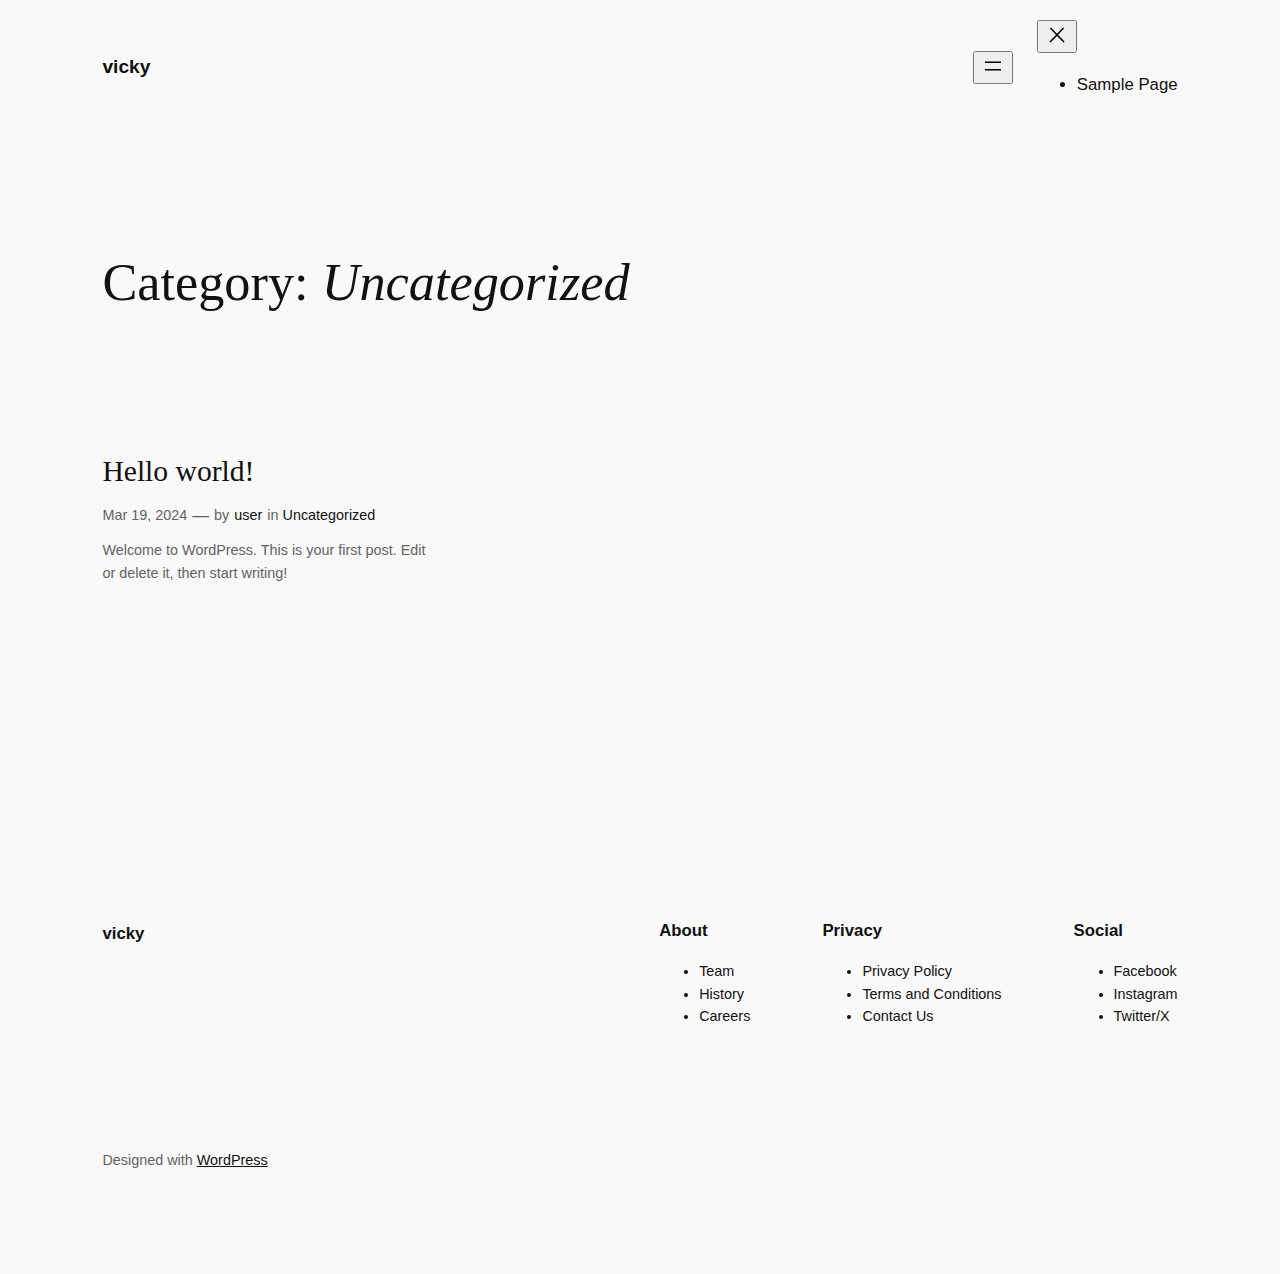
<file: category/uncategorized/index.html>
<!DOCTYPE html>
<html lang="en-US">
<head>
	<meta charset="UTF-8">
	<meta name="viewport" content="width=device-width, initial-scale=1">
<meta name="robots" content="max-image-preview:large">
<title>Uncategorized &#8211; vicky</title>
<link rel="alternate" type="application/rss+xml" title="vicky &raquo; Feed" href="https://vicky.pages.dev/feed/">
<link rel="alternate" type="application/rss+xml" title="vicky &raquo; Comments Feed" href="https://vicky.pages.dev/comments/feed/">
<link rel="alternate" type="application/rss+xml" title="vicky &raquo; Uncategorized Category Feed" href="https://vicky.pages.dev/category/uncategorized/feed/">
<script>
window._wpemojiSettings = {"baseUrl":"https:\/\/s.w.org\/images\/core\/emoji\/14.0.0\/72x72\/","ext":".png","svgUrl":"https:\/\/s.w.org\/images\/core\/emoji\/14.0.0\/svg\/","svgExt":".svg","source":{"concatemoji":"https:\/\/vicky.pages.dev\/wp-includes\/js\/wp-emoji-release.min.js?ver=6.4.3"}};
/*! This file is auto-generated */
!function(i,n){var o,s,e;function c(e){try{var t={supportTests:e,timestamp:(new Date).valueOf()};sessionStorage.setItem(o,JSON.stringify(t))}catch(e){}}function p(e,t,n){e.clearRect(0,0,e.canvas.width,e.canvas.height),e.fillText(t,0,0);var t=new Uint32Array(e.getImageData(0,0,e.canvas.width,e.canvas.height).data),r=(e.clearRect(0,0,e.canvas.width,e.canvas.height),e.fillText(n,0,0),new Uint32Array(e.getImageData(0,0,e.canvas.width,e.canvas.height).data));return t.every(function(e,t){return e===r[t]})}function u(e,t,n){switch(t){case"flag":return n(e,"🏳️‍⚧️","🏳️​⚧️")?!1:!n(e,"🇺🇳","🇺​🇳")&&!n(e,"🏴󠁧󠁢󠁥󠁮󠁧󠁿","🏴​󠁧​󠁢​󠁥​󠁮​󠁧​󠁿");case"emoji":return!n(e,"🫱🏻‍🫲🏿","🫱🏻​🫲🏿")}return!1}function f(e,t,n){var r="undefined"!=typeof WorkerGlobalScope&&self instanceof WorkerGlobalScope?new OffscreenCanvas(300,150):i.createElement("canvas"),a=r.getContext("2d",{willReadFrequently:!0}),o=(a.textBaseline="top",a.font="600 32px Arial",{});return e.forEach(function(e){o[e]=t(a,e,n)}),o}function t(e){var t=i.createElement("script");t.src=e,t.defer=!0,i.head.appendChild(t)}"undefined"!=typeof Promise&&(o="wpEmojiSettingsSupports",s=["flag","emoji"],n.supports={everything:!0,everythingExceptFlag:!0},e=new Promise(function(e){i.addEventListener("DOMContentLoaded",e,{once:!0})}),new Promise(function(t){var n=function(){try{var e=JSON.parse(sessionStorage.getItem(o));if("object"==typeof e&&"number"==typeof e.timestamp&&(new Date).valueOf()<e.timestamp+604800&&"object"==typeof e.supportTests)return e.supportTests}catch(e){}return null}();if(!n){if("undefined"!=typeof Worker&&"undefined"!=typeof OffscreenCanvas&&"undefined"!=typeof URL&&URL.createObjectURL&&"undefined"!=typeof Blob)try{var e="postMessage("+f.toString()+"("+[JSON.stringify(s),u.toString(),p.toString()].join(",")+"));",r=new Blob([e],{type:"text/javascript"}),a=new Worker(URL.createObjectURL(r),{name:"wpTestEmojiSupports"});return void(a.onmessage=function(e){c(n=e.data),a.terminate(),t(n)})}catch(e){}c(n=f(s,u,p))}t(n)}).then(function(e){for(var t in e)n.supports[t]=e[t],n.supports.everything=n.supports.everything&&n.supports[t],"flag"!==t&&(n.supports.everythingExceptFlag=n.supports.everythingExceptFlag&&n.supports[t]);n.supports.everythingExceptFlag=n.supports.everythingExceptFlag&&!n.supports.flag,n.DOMReady=!1,n.readyCallback=function(){n.DOMReady=!0}}).then(function(){return e}).then(function(){var e;n.supports.everything||(n.readyCallback(),(e=n.source||{}).concatemoji?t(e.concatemoji):e.wpemoji&&e.twemoji&&(t(e.twemoji),t(e.wpemoji)))}))}((window,document),window._wpemojiSettings);
</script>
<style id="wp-block-site-logo-inline-css">.wp-block-site-logo{box-sizing:border-box;line-height:0}.wp-block-site-logo a{display:inline-block;line-height:0}.wp-block-site-logo.is-default-size img{height:auto;width:120px}.wp-block-site-logo img{height:auto;max-width:100%}.wp-block-site-logo a,.wp-block-site-logo img{border-radius:inherit}.wp-block-site-logo.aligncenter{margin-left:auto;margin-right:auto;text-align:center}.wp-block-site-logo.is-style-rounded{border-radius:9999px}</style>
<style id="wp-block-site-title-inline-css">.wp-block-site-title a{color:inherit}
.wp-block-site-title{font-family: var(--wp--preset--font-family--body);font-size: clamp(0.875rem, 0.875rem + ((1vw - 0.2rem) * 0.542), 1.2rem);font-style: normal;font-weight: 600;}
.wp-block-site-title a:where(:not(.wp-element-button)){text-decoration: none;}
.wp-block-site-title a:where(:not(.wp-element-button)):hover{text-decoration: none;}</style>
<style id="wp-block-group-inline-css">.wp-block-group{box-sizing:border-box}</style>
<style id="wp-block-page-list-inline-css">.wp-block-navigation .wp-block-page-list{align-items:var(--navigation-layout-align,initial);background-color:inherit;display:flex;flex-direction:var(--navigation-layout-direction,initial);flex-wrap:var(--navigation-layout-wrap,wrap);justify-content:var(--navigation-layout-justify,initial)}.wp-block-navigation .wp-block-navigation-item{background-color:inherit}</style>
<link rel="stylesheet" id="wp-block-navigation-css" href="https://vicky.pages.dev/wp-includes/blocks/navigation/style.min.css?ver=6.4.3" media="all">
<style id="wp-block-navigation-inline-css">.wp-block-navigation{font-weight: 500;}
.wp-block-navigation a:where(:not(.wp-element-button)){color: inherit;text-decoration: none;}
.wp-block-navigation a:where(:not(.wp-element-button)):hover{text-decoration: underline;}</style>
<style id="wp-block-query-title-inline-css">.wp-block-query-title{box-sizing:border-box}</style>
<style id="wp-block-paragraph-inline-css">.is-small-text{font-size:.875em}.is-regular-text{font-size:1em}.is-large-text{font-size:2.25em}.is-larger-text{font-size:3em}.has-drop-cap:not(:focus):first-letter{float:left;font-size:8.4em;font-style:normal;font-weight:100;line-height:.68;margin:.05em .1em 0 0;text-transform:uppercase}body.rtl .has-drop-cap:not(:focus):first-letter{float:none;margin-left:.1em}p.has-drop-cap.has-background{overflow:hidden}p.has-background{padding:1.25em 2.375em}:where(p.has-text-color:not(.has-link-color)) a{color:inherit}p.has-text-align-left[style*="writing-mode:vertical-lr"],p.has-text-align-right[style*="writing-mode:vertical-rl"]{rotate:180deg}</style>
<style id="wp-block-query-no-results-inline-css">.wp-block-query-no-results{padding-top: var(--wp--preset--spacing--30);}</style>
<style id="wp-block-post-featured-image-inline-css">.wp-block-post-featured-image{margin-left:0;margin-right:0}.wp-block-post-featured-image a{display:block;height:100%}.wp-block-post-featured-image img{box-sizing:border-box;height:auto;max-width:100%;vertical-align:bottom;width:100%}.wp-block-post-featured-image.alignfull img,.wp-block-post-featured-image.alignwide img{width:100%}.wp-block-post-featured-image .wp-block-post-featured-image__overlay.has-background-dim{background-color:#000;inset:0;position:absolute}.wp-block-post-featured-image{position:relative}.wp-block-post-featured-image .wp-block-post-featured-image__overlay.has-background-gradient{background-color:transparent}.wp-block-post-featured-image .wp-block-post-featured-image__overlay.has-background-dim-0{opacity:0}.wp-block-post-featured-image .wp-block-post-featured-image__overlay.has-background-dim-10{opacity:.1}.wp-block-post-featured-image .wp-block-post-featured-image__overlay.has-background-dim-20{opacity:.2}.wp-block-post-featured-image .wp-block-post-featured-image__overlay.has-background-dim-30{opacity:.3}.wp-block-post-featured-image .wp-block-post-featured-image__overlay.has-background-dim-40{opacity:.4}.wp-block-post-featured-image .wp-block-post-featured-image__overlay.has-background-dim-50{opacity:.5}.wp-block-post-featured-image .wp-block-post-featured-image__overlay.has-background-dim-60{opacity:.6}.wp-block-post-featured-image .wp-block-post-featured-image__overlay.has-background-dim-70{opacity:.7}.wp-block-post-featured-image .wp-block-post-featured-image__overlay.has-background-dim-80{opacity:.8}.wp-block-post-featured-image .wp-block-post-featured-image__overlay.has-background-dim-90{opacity:.9}.wp-block-post-featured-image .wp-block-post-featured-image__overlay.has-background-dim-100{opacity:1}.wp-block-post-featured-image:where(.alignleft,.alignright){width:100%}
.wp-block-post-featured-image img, .wp-block-post-featured-image .block-editor-media-placeholder, .wp-block-post-featured-image .wp-block-post-featured-image__overlay{border-radius: var(--wp--preset--spacing--20);}</style>
<style id="wp-block-post-title-inline-css">.wp-block-post-title{box-sizing:border-box;word-break:break-word}.wp-block-post-title a{display:inline-block}
.wp-block-post-title a:where(:not(.wp-element-button)){text-decoration: none;}
.wp-block-post-title a:where(:not(.wp-element-button)):hover{text-decoration: underline;}</style>
<style id="wp-block-post-date-inline-css">.wp-block-post-date{box-sizing:border-box}
.wp-block-post-date{color: var(--wp--preset--color--contrast-2);font-size: var(--wp--preset--font-size--small);}
.wp-block-post-date a:where(:not(.wp-element-button)){color: var(--wp--preset--color--contrast-2);text-decoration: none;}
.wp-block-post-date a:where(:not(.wp-element-button)):hover{text-decoration: underline;}</style>
<style id="wp-block-post-author-name-inline-css">.wp-block-post-author-name{font-size: var(--wp--preset--font-size--small);}
.wp-block-post-author-name a:where(:not(.wp-element-button)){text-decoration: none;}
.wp-block-post-author-name a:where(:not(.wp-element-button)):hover{text-decoration: underline;}</style>
<style id="wp-block-post-terms-inline-css">.wp-block-post-terms{box-sizing:border-box}.wp-block-post-terms .wp-block-post-terms__separator{white-space:pre-wrap}

				.is-style-pill a,
				.is-style-pill span:not([class], [data-rich-text-placeholder]) {
					display: inline-block;
					background-color: var(--wp--preset--color--base-2);
					padding: 0.375rem 0.875rem;
					border-radius: var(--wp--preset--spacing--20);
				}

				.is-style-pill a:hover {
					background-color: var(--wp--preset--color--contrast-3);
				}
.wp-block-post-terms{font-size: var(--wp--preset--font-size--small);}
.wp-block-post-terms a:where(:not(.wp-element-button)){text-decoration: none;}
.wp-block-post-terms a:where(:not(.wp-element-button)):hover{text-decoration: underline;}</style>
<style id="wp-block-post-excerpt-inline-css">:where(.wp-block-post-excerpt){margin-bottom:var(--wp--style--block-gap);margin-top:var(--wp--style--block-gap)}.wp-block-post-excerpt__excerpt{margin-bottom:0;margin-top:0}.wp-block-post-excerpt__more-text{margin-bottom:0;margin-top:var(--wp--style--block-gap)}.wp-block-post-excerpt__more-link{display:inline-block}
.wp-block-post-excerpt{line-height: 1.6;}</style>
<style id="wp-block-spacer-inline-css">.wp-block-spacer{clear:both}</style>
<style id="wp-block-post-template-inline-css">.wp-block-post-template{list-style:none;margin-bottom:0;margin-top:0;max-width:100%;padding:0}.wp-block-post-template.wp-block-post-template{background:none}.wp-block-post-template.is-flex-container{display:flex;flex-direction:row;flex-wrap:wrap;gap:1.25em}.wp-block-post-template.is-flex-container>li{margin:0;width:100%}@media (min-width:600px){.wp-block-post-template.is-flex-container.is-flex-container.columns-2>li{width:calc(50% - .625em)}.wp-block-post-template.is-flex-container.is-flex-container.columns-3>li{width:calc(33.33333% - .83333em)}.wp-block-post-template.is-flex-container.is-flex-container.columns-4>li{width:calc(25% - .9375em)}.wp-block-post-template.is-flex-container.is-flex-container.columns-5>li{width:calc(20% - 1em)}.wp-block-post-template.is-flex-container.is-flex-container.columns-6>li{width:calc(16.66667% - 1.04167em)}}@media (max-width:600px){.wp-block-post-template-is-layout-grid.wp-block-post-template-is-layout-grid.wp-block-post-template-is-layout-grid.wp-block-post-template-is-layout-grid{grid-template-columns:1fr}}.wp-block-post-template-is-layout-constrained>li>.alignright,.wp-block-post-template-is-layout-flow>li>.alignright{-webkit-margin-start:2em;-webkit-margin-end:0;float:right;margin-inline-end:0;margin-inline-start:2em}.wp-block-post-template-is-layout-constrained>li>.alignleft,.wp-block-post-template-is-layout-flow>li>.alignleft{-webkit-margin-start:0;-webkit-margin-end:2em;float:left;margin-inline-end:2em;margin-inline-start:0}.wp-block-post-template-is-layout-constrained>li>.aligncenter,.wp-block-post-template-is-layout-flow>li>.aligncenter{-webkit-margin-start:auto;-webkit-margin-end:auto;margin-inline-end:auto;margin-inline-start:auto}</style>
<style id="wp-block-query-pagination-inline-css">.wp-block-query-pagination>.wp-block-query-pagination-next,.wp-block-query-pagination>.wp-block-query-pagination-numbers,.wp-block-query-pagination>.wp-block-query-pagination-previous{margin-bottom:.5em;margin-right:.5em}.wp-block-query-pagination>.wp-block-query-pagination-next:last-child,.wp-block-query-pagination>.wp-block-query-pagination-numbers:last-child,.wp-block-query-pagination>.wp-block-query-pagination-previous:last-child{margin-right:0}.wp-block-query-pagination.is-content-justification-space-between>.wp-block-query-pagination-next:last-of-type{-webkit-margin-start:auto;margin-inline-start:auto}.wp-block-query-pagination.is-content-justification-space-between>.wp-block-query-pagination-previous:first-child{-webkit-margin-end:auto;margin-inline-end:auto}.wp-block-query-pagination .wp-block-query-pagination-previous-arrow{display:inline-block;margin-right:1ch}.wp-block-query-pagination .wp-block-query-pagination-previous-arrow:not(.is-arrow-chevron){transform:scaleX(1)}.wp-block-query-pagination .wp-block-query-pagination-next-arrow{display:inline-block;margin-left:1ch}.wp-block-query-pagination .wp-block-query-pagination-next-arrow:not(.is-arrow-chevron){transform:scaleX(1)}.wp-block-query-pagination.aligncenter{justify-content:center}</style>
<style id="wp-block-site-tagline-inline-css">.wp-block-site-tagline{color: var(--wp--preset--color--contrast-2);font-size: var(--wp--preset--font-size--small);}</style>
<style id="wp-block-heading-inline-css">h1.has-background,h2.has-background,h3.has-background,h4.has-background,h5.has-background,h6.has-background{padding:1.25em 2.375em}h1.has-text-align-left[style*=writing-mode]:where([style*=vertical-lr]),h1.has-text-align-right[style*=writing-mode]:where([style*=vertical-rl]),h2.has-text-align-left[style*=writing-mode]:where([style*=vertical-lr]),h2.has-text-align-right[style*=writing-mode]:where([style*=vertical-rl]),h3.has-text-align-left[style*=writing-mode]:where([style*=vertical-lr]),h3.has-text-align-right[style*=writing-mode]:where([style*=vertical-rl]),h4.has-text-align-left[style*=writing-mode]:where([style*=vertical-lr]),h4.has-text-align-right[style*=writing-mode]:where([style*=vertical-rl]),h5.has-text-align-left[style*=writing-mode]:where([style*=vertical-lr]),h5.has-text-align-right[style*=writing-mode]:where([style*=vertical-rl]),h6.has-text-align-left[style*=writing-mode]:where([style*=vertical-lr]),h6.has-text-align-right[style*=writing-mode]:where([style*=vertical-rl]){rotate:180deg}

				.is-style-asterisk:before {
					content: '';
					width: 1.5rem;
					height: 3rem;
					background: var(--wp--preset--color--contrast-2, currentColor);
					clip-path: path('M11.93.684v8.039l5.633-5.633 1.216 1.23-5.66 5.66h8.04v1.737H13.2l5.701 5.701-1.23 1.23-5.742-5.742V21h-1.737v-8.094l-5.77 5.77-1.23-1.217 5.743-5.742H.842V9.98h8.162l-5.701-5.7 1.23-1.231 5.66 5.66V.684h1.737Z');
					display: block;
				}

				/* Hide the asterisk if the heading has no content, to avoid using empty headings to display the asterisk only, which is an A11Y issue */
				.is-style-asterisk:empty:before {
					content: none;
				}

				.is-style-asterisk:-moz-only-whitespace:before {
					content: none;
				}

				.is-style-asterisk.has-text-align-center:before {
					margin: 0 auto;
				}

				.is-style-asterisk.has-text-align-right:before {
					margin-left: auto;
				}

				.rtl .is-style-asterisk.has-text-align-left:before {
					margin-right: auto;
				}</style>
<style id="wp-block-navigation-link-inline-css">.wp-block-navigation .wp-block-navigation-item__label{overflow-wrap:break-word}.wp-block-navigation .wp-block-navigation-item__description{display:none}

				.is-style-arrow-link .wp-block-navigation-item__label:after {
					content: "\2197";
					padding-inline-start: 0.25rem;
					vertical-align: middle;
					text-decoration: none;
					display: inline-block;
				}</style>
<style id="wp-block-columns-inline-css">.wp-block-columns{align-items:normal!important;box-sizing:border-box;display:flex;flex-wrap:wrap!important}@media (min-width:782px){.wp-block-columns{flex-wrap:nowrap!important}}.wp-block-columns.are-vertically-aligned-top{align-items:flex-start}.wp-block-columns.are-vertically-aligned-center{align-items:center}.wp-block-columns.are-vertically-aligned-bottom{align-items:flex-end}@media (max-width:781px){.wp-block-columns:not(.is-not-stacked-on-mobile)>.wp-block-column{flex-basis:100%!important}}@media (min-width:782px){.wp-block-columns:not(.is-not-stacked-on-mobile)>.wp-block-column{flex-basis:0;flex-grow:1}.wp-block-columns:not(.is-not-stacked-on-mobile)>.wp-block-column[style*=flex-basis]{flex-grow:0}}.wp-block-columns.is-not-stacked-on-mobile{flex-wrap:nowrap!important}.wp-block-columns.is-not-stacked-on-mobile>.wp-block-column{flex-basis:0;flex-grow:1}.wp-block-columns.is-not-stacked-on-mobile>.wp-block-column[style*=flex-basis]{flex-grow:0}:where(.wp-block-columns){margin-bottom:1.75em}:where(.wp-block-columns.has-background){padding:1.25em 2.375em}.wp-block-column{flex-grow:1;min-width:0;overflow-wrap:break-word;word-break:break-word}.wp-block-column.is-vertically-aligned-top{align-self:flex-start}.wp-block-column.is-vertically-aligned-center{align-self:center}.wp-block-column.is-vertically-aligned-bottom{align-self:flex-end}.wp-block-column.is-vertically-aligned-stretch{align-self:stretch}.wp-block-column.is-vertically-aligned-bottom,.wp-block-column.is-vertically-aligned-center,.wp-block-column.is-vertically-aligned-top{width:100%}</style>
<style id="wp-emoji-styles-inline-css">img.wp-smiley, img.emoji {
		display: inline !important;
		border: none !important;
		box-shadow: none !important;
		height: 1em !important;
		width: 1em !important;
		margin: 0 0.07em !important;
		vertical-align: -0.1em !important;
		background: none !important;
		padding: 0 !important;
	}</style>
<style id="wp-block-library-inline-css">:root{--wp-admin-theme-color:#007cba;--wp-admin-theme-color--rgb:0,124,186;--wp-admin-theme-color-darker-10:#006ba1;--wp-admin-theme-color-darker-10--rgb:0,107,161;--wp-admin-theme-color-darker-20:#005a87;--wp-admin-theme-color-darker-20--rgb:0,90,135;--wp-admin-border-width-focus:2px;--wp-block-synced-color:#7a00df;--wp-block-synced-color--rgb:122,0,223}@media (min-resolution:192dpi){:root{--wp-admin-border-width-focus:1.5px}}.wp-element-button{cursor:pointer}:root{--wp--preset--font-size--normal:16px;--wp--preset--font-size--huge:42px}:root .has-very-light-gray-background-color{background-color:#eee}:root .has-very-dark-gray-background-color{background-color:#313131}:root .has-very-light-gray-color{color:#eee}:root .has-very-dark-gray-color{color:#313131}:root .has-vivid-green-cyan-to-vivid-cyan-blue-gradient-background{background:linear-gradient(135deg,#00d084,#0693e3)}:root .has-purple-crush-gradient-background{background:linear-gradient(135deg,#34e2e4,#4721fb 50%,#ab1dfe)}:root .has-hazy-dawn-gradient-background{background:linear-gradient(135deg,#faaca8,#dad0ec)}:root .has-subdued-olive-gradient-background{background:linear-gradient(135deg,#fafae1,#67a671)}:root .has-atomic-cream-gradient-background{background:linear-gradient(135deg,#fdd79a,#004a59)}:root .has-nightshade-gradient-background{background:linear-gradient(135deg,#330968,#31cdcf)}:root .has-midnight-gradient-background{background:linear-gradient(135deg,#020381,#2874fc)}.has-regular-font-size{font-size:1em}.has-larger-font-size{font-size:2.625em}.has-normal-font-size{font-size:var(--wp--preset--font-size--normal)}.has-huge-font-size{font-size:var(--wp--preset--font-size--huge)}.has-text-align-center{text-align:center}.has-text-align-left{text-align:left}.has-text-align-right{text-align:right}#end-resizable-editor-section{display:none}.aligncenter{clear:both}.items-justified-left{justify-content:flex-start}.items-justified-center{justify-content:center}.items-justified-right{justify-content:flex-end}.items-justified-space-between{justify-content:space-between}.screen-reader-text{clip:rect(1px,1px,1px,1px);word-wrap:normal!important;border:0;-webkit-clip-path:inset(50%);clip-path:inset(50%);height:1px;margin:-1px;overflow:hidden;padding:0;position:absolute;width:1px}.screen-reader-text:focus{clip:auto!important;background-color:#ddd;-webkit-clip-path:none;clip-path:none;color:#444;display:block;font-size:1em;height:auto;left:5px;line-height:normal;padding:15px 23px 14px;text-decoration:none;top:5px;width:auto;z-index:100000}html :where(.has-border-color){border-style:solid}html :where([style*=border-top-color]){border-top-style:solid}html :where([style*=border-right-color]){border-right-style:solid}html :where([style*=border-bottom-color]){border-bottom-style:solid}html :where([style*=border-left-color]){border-left-style:solid}html :where([style*=border-width]){border-style:solid}html :where([style*=border-top-width]){border-top-style:solid}html :where([style*=border-right-width]){border-right-style:solid}html :where([style*=border-bottom-width]){border-bottom-style:solid}html :where([style*=border-left-width]){border-left-style:solid}html :where(img[class*=wp-image-]){height:auto;max-width:100%}:where(figure){margin:0 0 1em}html :where(.is-position-sticky){--wp-admin--admin-bar--position-offset:var(--wp-admin--admin-bar--height,0px)}@media screen and (max-width:600px){html :where(.is-position-sticky){--wp-admin--admin-bar--position-offset:0px}}</style>
<style id="global-styles-inline-css">body{--wp--preset--color--black: #000000;--wp--preset--color--cyan-bluish-gray: #abb8c3;--wp--preset--color--white: #ffffff;--wp--preset--color--pale-pink: #f78da7;--wp--preset--color--vivid-red: #cf2e2e;--wp--preset--color--luminous-vivid-orange: #ff6900;--wp--preset--color--luminous-vivid-amber: #fcb900;--wp--preset--color--light-green-cyan: #7bdcb5;--wp--preset--color--vivid-green-cyan: #00d084;--wp--preset--color--pale-cyan-blue: #8ed1fc;--wp--preset--color--vivid-cyan-blue: #0693e3;--wp--preset--color--vivid-purple: #9b51e0;--wp--preset--color--base: #f9f9f9;--wp--preset--color--base-2: #ffffff;--wp--preset--color--contrast: #111111;--wp--preset--color--contrast-2: #636363;--wp--preset--color--contrast-3: #A4A4A4;--wp--preset--color--accent: #cfcabe;--wp--preset--color--accent-2: #c2a990;--wp--preset--color--accent-3: #d8613c;--wp--preset--color--accent-4: #b1c5a4;--wp--preset--color--accent-5: #b5bdbc;--wp--preset--gradient--vivid-cyan-blue-to-vivid-purple: linear-gradient(135deg,rgba(6,147,227,1) 0%,rgb(155,81,224) 100%);--wp--preset--gradient--light-green-cyan-to-vivid-green-cyan: linear-gradient(135deg,rgb(122,220,180) 0%,rgb(0,208,130) 100%);--wp--preset--gradient--luminous-vivid-amber-to-luminous-vivid-orange: linear-gradient(135deg,rgba(252,185,0,1) 0%,rgba(255,105,0,1) 100%);--wp--preset--gradient--luminous-vivid-orange-to-vivid-red: linear-gradient(135deg,rgba(255,105,0,1) 0%,rgb(207,46,46) 100%);--wp--preset--gradient--very-light-gray-to-cyan-bluish-gray: linear-gradient(135deg,rgb(238,238,238) 0%,rgb(169,184,195) 100%);--wp--preset--gradient--cool-to-warm-spectrum: linear-gradient(135deg,rgb(74,234,220) 0%,rgb(151,120,209) 20%,rgb(207,42,186) 40%,rgb(238,44,130) 60%,rgb(251,105,98) 80%,rgb(254,248,76) 100%);--wp--preset--gradient--blush-light-purple: linear-gradient(135deg,rgb(255,206,236) 0%,rgb(152,150,240) 100%);--wp--preset--gradient--blush-bordeaux: linear-gradient(135deg,rgb(254,205,165) 0%,rgb(254,45,45) 50%,rgb(107,0,62) 100%);--wp--preset--gradient--luminous-dusk: linear-gradient(135deg,rgb(255,203,112) 0%,rgb(199,81,192) 50%,rgb(65,88,208) 100%);--wp--preset--gradient--pale-ocean: linear-gradient(135deg,rgb(255,245,203) 0%,rgb(182,227,212) 50%,rgb(51,167,181) 100%);--wp--preset--gradient--electric-grass: linear-gradient(135deg,rgb(202,248,128) 0%,rgb(113,206,126) 100%);--wp--preset--gradient--midnight: linear-gradient(135deg,rgb(2,3,129) 0%,rgb(40,116,252) 100%);--wp--preset--gradient--gradient-1: linear-gradient(to bottom, #cfcabe 0%, #F9F9F9 100%);--wp--preset--gradient--gradient-2: linear-gradient(to bottom, #C2A990 0%, #F9F9F9 100%);--wp--preset--gradient--gradient-3: linear-gradient(to bottom, #D8613C 0%, #F9F9F9 100%);--wp--preset--gradient--gradient-4: linear-gradient(to bottom, #B1C5A4 0%, #F9F9F9 100%);--wp--preset--gradient--gradient-5: linear-gradient(to bottom, #B5BDBC 0%, #F9F9F9 100%);--wp--preset--gradient--gradient-6: linear-gradient(to bottom, #A4A4A4 0%, #F9F9F9 100%);--wp--preset--gradient--gradient-7: linear-gradient(to bottom, #cfcabe 50%, #F9F9F9 50%);--wp--preset--gradient--gradient-8: linear-gradient(to bottom, #C2A990 50%, #F9F9F9 50%);--wp--preset--gradient--gradient-9: linear-gradient(to bottom, #D8613C 50%, #F9F9F9 50%);--wp--preset--gradient--gradient-10: linear-gradient(to bottom, #B1C5A4 50%, #F9F9F9 50%);--wp--preset--gradient--gradient-11: linear-gradient(to bottom, #B5BDBC 50%, #F9F9F9 50%);--wp--preset--gradient--gradient-12: linear-gradient(to bottom, #A4A4A4 50%, #F9F9F9 50%);--wp--preset--font-size--small: 0.9rem;--wp--preset--font-size--medium: 1.05rem;--wp--preset--font-size--large: clamp(1.39rem, 1.39rem + ((1vw - 0.2rem) * 0.767), 1.85rem);--wp--preset--font-size--x-large: clamp(1.85rem, 1.85rem + ((1vw - 0.2rem) * 1.083), 2.5rem);--wp--preset--font-size--xx-large: clamp(2.5rem, 2.5rem + ((1vw - 0.2rem) * 1.283), 3.27rem);--wp--preset--font-family--body: "Inter", sans-serif;--wp--preset--font-family--heading: Cardo;--wp--preset--font-family--system-sans-serif: -apple-system, BlinkMacSystemFont, avenir next, avenir, segoe ui, helvetica neue, helvetica, Cantarell, Ubuntu, roboto, noto, arial, sans-serif;--wp--preset--font-family--system-serif: Iowan Old Style, Apple Garamond, Baskerville, Times New Roman, Droid Serif, Times, Source Serif Pro, serif, Apple Color Emoji, Segoe UI Emoji, Segoe UI Symbol;--wp--preset--spacing--10: 1rem;--wp--preset--spacing--20: min(1.5rem, 2vw);--wp--preset--spacing--30: min(2.5rem, 3vw);--wp--preset--spacing--40: min(4rem, 5vw);--wp--preset--spacing--50: min(6.5rem, 8vw);--wp--preset--spacing--60: min(10.5rem, 13vw);--wp--preset--shadow--natural: 6px 6px 9px rgba(0, 0, 0, 0.2);--wp--preset--shadow--deep: 12px 12px 50px rgba(0, 0, 0, 0.4);--wp--preset--shadow--sharp: 6px 6px 0px rgba(0, 0, 0, 0.2);--wp--preset--shadow--outlined: 6px 6px 0px -3px rgba(255, 255, 255, 1), 6px 6px rgba(0, 0, 0, 1);--wp--preset--shadow--crisp: 6px 6px 0px rgba(0, 0, 0, 1);}body { margin: 0;--wp--style--global--content-size: 620px;--wp--style--global--wide-size: 1280px; }.wp-site-blocks { padding-top: var(--wp--style--root--padding-top); padding-bottom: var(--wp--style--root--padding-bottom); }.has-global-padding { padding-right: var(--wp--style--root--padding-right); padding-left: var(--wp--style--root--padding-left); }.has-global-padding :where(.has-global-padding:not(.wp-block-block)) { padding-right: 0; padding-left: 0; }.has-global-padding > .alignfull { margin-right: calc(var(--wp--style--root--padding-right) * -1); margin-left: calc(var(--wp--style--root--padding-left) * -1); }.has-global-padding :where(.has-global-padding:not(.wp-block-block)) > .alignfull { margin-right: 0; margin-left: 0; }.has-global-padding > .alignfull:where(:not(.has-global-padding):not(.is-layout-flex):not(.is-layout-grid)) > :where([class*="wp-block-"]:not(.alignfull):not([class*="__"]),p,h1,h2,h3,h4,h5,h6,ul,ol) { padding-right: var(--wp--style--root--padding-right); padding-left: var(--wp--style--root--padding-left); }.has-global-padding :where(.has-global-padding) > .alignfull:where(:not(.has-global-padding)) > :where([class*="wp-block-"]:not(.alignfull):not([class*="__"]),p,h1,h2,h3,h4,h5,h6,ul,ol) { padding-right: 0; padding-left: 0; }.wp-site-blocks > .alignleft { float: left; margin-right: 2em; }.wp-site-blocks > .alignright { float: right; margin-left: 2em; }.wp-site-blocks > .aligncenter { justify-content: center; margin-left: auto; margin-right: auto; }:where(.wp-site-blocks) > * { margin-block-start: 1.2rem; margin-block-end: 0; }:where(.wp-site-blocks) > :first-child:first-child { margin-block-start: 0; }:where(.wp-site-blocks) > :last-child:last-child { margin-block-end: 0; }body { --wp--style--block-gap: 1.2rem; }:where(body .is-layout-flow)  > :first-child:first-child{margin-block-start: 0;}:where(body .is-layout-flow)  > :last-child:last-child{margin-block-end: 0;}:where(body .is-layout-flow)  > *{margin-block-start: 1.2rem;margin-block-end: 0;}:where(body .is-layout-constrained)  > :first-child:first-child{margin-block-start: 0;}:where(body .is-layout-constrained)  > :last-child:last-child{margin-block-end: 0;}:where(body .is-layout-constrained)  > *{margin-block-start: 1.2rem;margin-block-end: 0;}:where(body .is-layout-flex) {gap: 1.2rem;}:where(body .is-layout-grid) {gap: 1.2rem;}body .is-layout-flow > .alignleft{float: left;margin-inline-start: 0;margin-inline-end: 2em;}body .is-layout-flow > .alignright{float: right;margin-inline-start: 2em;margin-inline-end: 0;}body .is-layout-flow > .aligncenter{margin-left: auto !important;margin-right: auto !important;}body .is-layout-constrained > .alignleft{float: left;margin-inline-start: 0;margin-inline-end: 2em;}body .is-layout-constrained > .alignright{float: right;margin-inline-start: 2em;margin-inline-end: 0;}body .is-layout-constrained > .aligncenter{margin-left: auto !important;margin-right: auto !important;}body .is-layout-constrained > :where(:not(.alignleft):not(.alignright):not(.alignfull)){max-width: var(--wp--style--global--content-size);margin-left: auto !important;margin-right: auto !important;}body .is-layout-constrained > .alignwide{max-width: var(--wp--style--global--wide-size);}body .is-layout-flex{display: flex;}body .is-layout-flex{flex-wrap: wrap;align-items: center;}body .is-layout-flex > *{margin: 0;}body .is-layout-grid{display: grid;}body .is-layout-grid > *{margin: 0;}body{background-color: var(--wp--preset--color--base);color: var(--wp--preset--color--contrast);font-family: var(--wp--preset--font-family--body);font-size: var(--wp--preset--font-size--medium);font-style: normal;font-weight: 400;line-height: 1.55;--wp--style--root--padding-top: 0px;--wp--style--root--padding-right: var(--wp--preset--spacing--50);--wp--style--root--padding-bottom: 0px;--wp--style--root--padding-left: var(--wp--preset--spacing--50);}a:where(:not(.wp-element-button)){color: var(--wp--preset--color--contrast);text-decoration: underline;}a:where(:not(.wp-element-button)):hover{text-decoration: none;}h1, h2, h3, h4, h5, h6{color: var(--wp--preset--color--contrast);font-family: var(--wp--preset--font-family--heading);font-weight: 400;line-height: 1.2;}h1{font-size: var(--wp--preset--font-size--xx-large);line-height: 1.15;}h2{font-size: var(--wp--preset--font-size--x-large);}h3{font-size: var(--wp--preset--font-size--large);}h4{font-size: clamp(1.1rem, 1.1rem + ((1vw - 0.2rem) * 0.767), 1.5rem);}h5{font-size: var(--wp--preset--font-size--medium);}h6{font-size: var(--wp--preset--font-size--small);}.wp-element-button, .wp-block-button__link{background-color: var(--wp--preset--color--contrast);border-radius: .33rem;border-color: var(--wp--preset--color--contrast);border-width: 0;color: var(--wp--preset--color--base);font-family: inherit;font-size: var(--wp--preset--font-size--small);font-style: normal;font-weight: 500;line-height: inherit;padding-top: 0.6rem;padding-right: 1rem;padding-bottom: 0.6rem;padding-left: 1rem;text-decoration: none;}.wp-element-button:hover, .wp-block-button__link:hover{background-color: var(--wp--preset--color--contrast-2);border-color: var(--wp--preset--color--contrast-2);color: var(--wp--preset--color--base);}.wp-element-button:focus, .wp-block-button__link:focus{background-color: var(--wp--preset--color--contrast-2);border-color: var(--wp--preset--color--contrast-2);color: var(--wp--preset--color--base);outline-color: var(--wp--preset--color--contrast);outline-offset: 2px;outline-style: dotted;outline-width: 1px;}.wp-element-button:active, .wp-block-button__link:active{background-color: var(--wp--preset--color--contrast);color: var(--wp--preset--color--base);}.wp-element-caption, .wp-block-audio figcaption, .wp-block-embed figcaption, .wp-block-gallery figcaption, .wp-block-image figcaption, .wp-block-table figcaption, .wp-block-video figcaption{color: var(--wp--preset--color--contrast-2);font-family: var(--wp--preset--font-family--body);font-size: 0.8rem;}.has-black-color{color: var(--wp--preset--color--black) !important;}.has-cyan-bluish-gray-color{color: var(--wp--preset--color--cyan-bluish-gray) !important;}.has-white-color{color: var(--wp--preset--color--white) !important;}.has-pale-pink-color{color: var(--wp--preset--color--pale-pink) !important;}.has-vivid-red-color{color: var(--wp--preset--color--vivid-red) !important;}.has-luminous-vivid-orange-color{color: var(--wp--preset--color--luminous-vivid-orange) !important;}.has-luminous-vivid-amber-color{color: var(--wp--preset--color--luminous-vivid-amber) !important;}.has-light-green-cyan-color{color: var(--wp--preset--color--light-green-cyan) !important;}.has-vivid-green-cyan-color{color: var(--wp--preset--color--vivid-green-cyan) !important;}.has-pale-cyan-blue-color{color: var(--wp--preset--color--pale-cyan-blue) !important;}.has-vivid-cyan-blue-color{color: var(--wp--preset--color--vivid-cyan-blue) !important;}.has-vivid-purple-color{color: var(--wp--preset--color--vivid-purple) !important;}.has-base-color{color: var(--wp--preset--color--base) !important;}.has-base-2-color{color: var(--wp--preset--color--base-2) !important;}.has-contrast-color{color: var(--wp--preset--color--contrast) !important;}.has-contrast-2-color{color: var(--wp--preset--color--contrast-2) !important;}.has-contrast-3-color{color: var(--wp--preset--color--contrast-3) !important;}.has-accent-color{color: var(--wp--preset--color--accent) !important;}.has-accent-2-color{color: var(--wp--preset--color--accent-2) !important;}.has-accent-3-color{color: var(--wp--preset--color--accent-3) !important;}.has-accent-4-color{color: var(--wp--preset--color--accent-4) !important;}.has-accent-5-color{color: var(--wp--preset--color--accent-5) !important;}.has-black-background-color{background-color: var(--wp--preset--color--black) !important;}.has-cyan-bluish-gray-background-color{background-color: var(--wp--preset--color--cyan-bluish-gray) !important;}.has-white-background-color{background-color: var(--wp--preset--color--white) !important;}.has-pale-pink-background-color{background-color: var(--wp--preset--color--pale-pink) !important;}.has-vivid-red-background-color{background-color: var(--wp--preset--color--vivid-red) !important;}.has-luminous-vivid-orange-background-color{background-color: var(--wp--preset--color--luminous-vivid-orange) !important;}.has-luminous-vivid-amber-background-color{background-color: var(--wp--preset--color--luminous-vivid-amber) !important;}.has-light-green-cyan-background-color{background-color: var(--wp--preset--color--light-green-cyan) !important;}.has-vivid-green-cyan-background-color{background-color: var(--wp--preset--color--vivid-green-cyan) !important;}.has-pale-cyan-blue-background-color{background-color: var(--wp--preset--color--pale-cyan-blue) !important;}.has-vivid-cyan-blue-background-color{background-color: var(--wp--preset--color--vivid-cyan-blue) !important;}.has-vivid-purple-background-color{background-color: var(--wp--preset--color--vivid-purple) !important;}.has-base-background-color{background-color: var(--wp--preset--color--base) !important;}.has-base-2-background-color{background-color: var(--wp--preset--color--base-2) !important;}.has-contrast-background-color{background-color: var(--wp--preset--color--contrast) !important;}.has-contrast-2-background-color{background-color: var(--wp--preset--color--contrast-2) !important;}.has-contrast-3-background-color{background-color: var(--wp--preset--color--contrast-3) !important;}.has-accent-background-color{background-color: var(--wp--preset--color--accent) !important;}.has-accent-2-background-color{background-color: var(--wp--preset--color--accent-2) !important;}.has-accent-3-background-color{background-color: var(--wp--preset--color--accent-3) !important;}.has-accent-4-background-color{background-color: var(--wp--preset--color--accent-4) !important;}.has-accent-5-background-color{background-color: var(--wp--preset--color--accent-5) !important;}.has-black-border-color{border-color: var(--wp--preset--color--black) !important;}.has-cyan-bluish-gray-border-color{border-color: var(--wp--preset--color--cyan-bluish-gray) !important;}.has-white-border-color{border-color: var(--wp--preset--color--white) !important;}.has-pale-pink-border-color{border-color: var(--wp--preset--color--pale-pink) !important;}.has-vivid-red-border-color{border-color: var(--wp--preset--color--vivid-red) !important;}.has-luminous-vivid-orange-border-color{border-color: var(--wp--preset--color--luminous-vivid-orange) !important;}.has-luminous-vivid-amber-border-color{border-color: var(--wp--preset--color--luminous-vivid-amber) !important;}.has-light-green-cyan-border-color{border-color: var(--wp--preset--color--light-green-cyan) !important;}.has-vivid-green-cyan-border-color{border-color: var(--wp--preset--color--vivid-green-cyan) !important;}.has-pale-cyan-blue-border-color{border-color: var(--wp--preset--color--pale-cyan-blue) !important;}.has-vivid-cyan-blue-border-color{border-color: var(--wp--preset--color--vivid-cyan-blue) !important;}.has-vivid-purple-border-color{border-color: var(--wp--preset--color--vivid-purple) !important;}.has-base-border-color{border-color: var(--wp--preset--color--base) !important;}.has-base-2-border-color{border-color: var(--wp--preset--color--base-2) !important;}.has-contrast-border-color{border-color: var(--wp--preset--color--contrast) !important;}.has-contrast-2-border-color{border-color: var(--wp--preset--color--contrast-2) !important;}.has-contrast-3-border-color{border-color: var(--wp--preset--color--contrast-3) !important;}.has-accent-border-color{border-color: var(--wp--preset--color--accent) !important;}.has-accent-2-border-color{border-color: var(--wp--preset--color--accent-2) !important;}.has-accent-3-border-color{border-color: var(--wp--preset--color--accent-3) !important;}.has-accent-4-border-color{border-color: var(--wp--preset--color--accent-4) !important;}.has-accent-5-border-color{border-color: var(--wp--preset--color--accent-5) !important;}.has-vivid-cyan-blue-to-vivid-purple-gradient-background{background: var(--wp--preset--gradient--vivid-cyan-blue-to-vivid-purple) !important;}.has-light-green-cyan-to-vivid-green-cyan-gradient-background{background: var(--wp--preset--gradient--light-green-cyan-to-vivid-green-cyan) !important;}.has-luminous-vivid-amber-to-luminous-vivid-orange-gradient-background{background: var(--wp--preset--gradient--luminous-vivid-amber-to-luminous-vivid-orange) !important;}.has-luminous-vivid-orange-to-vivid-red-gradient-background{background: var(--wp--preset--gradient--luminous-vivid-orange-to-vivid-red) !important;}.has-very-light-gray-to-cyan-bluish-gray-gradient-background{background: var(--wp--preset--gradient--very-light-gray-to-cyan-bluish-gray) !important;}.has-cool-to-warm-spectrum-gradient-background{background: var(--wp--preset--gradient--cool-to-warm-spectrum) !important;}.has-blush-light-purple-gradient-background{background: var(--wp--preset--gradient--blush-light-purple) !important;}.has-blush-bordeaux-gradient-background{background: var(--wp--preset--gradient--blush-bordeaux) !important;}.has-luminous-dusk-gradient-background{background: var(--wp--preset--gradient--luminous-dusk) !important;}.has-pale-ocean-gradient-background{background: var(--wp--preset--gradient--pale-ocean) !important;}.has-electric-grass-gradient-background{background: var(--wp--preset--gradient--electric-grass) !important;}.has-midnight-gradient-background{background: var(--wp--preset--gradient--midnight) !important;}.has-gradient-1-gradient-background{background: var(--wp--preset--gradient--gradient-1) !important;}.has-gradient-2-gradient-background{background: var(--wp--preset--gradient--gradient-2) !important;}.has-gradient-3-gradient-background{background: var(--wp--preset--gradient--gradient-3) !important;}.has-gradient-4-gradient-background{background: var(--wp--preset--gradient--gradient-4) !important;}.has-gradient-5-gradient-background{background: var(--wp--preset--gradient--gradient-5) !important;}.has-gradient-6-gradient-background{background: var(--wp--preset--gradient--gradient-6) !important;}.has-gradient-7-gradient-background{background: var(--wp--preset--gradient--gradient-7) !important;}.has-gradient-8-gradient-background{background: var(--wp--preset--gradient--gradient-8) !important;}.has-gradient-9-gradient-background{background: var(--wp--preset--gradient--gradient-9) !important;}.has-gradient-10-gradient-background{background: var(--wp--preset--gradient--gradient-10) !important;}.has-gradient-11-gradient-background{background: var(--wp--preset--gradient--gradient-11) !important;}.has-gradient-12-gradient-background{background: var(--wp--preset--gradient--gradient-12) !important;}.has-small-font-size{font-size: var(--wp--preset--font-size--small) !important;}.has-medium-font-size{font-size: var(--wp--preset--font-size--medium) !important;}.has-large-font-size{font-size: var(--wp--preset--font-size--large) !important;}.has-x-large-font-size{font-size: var(--wp--preset--font-size--x-large) !important;}.has-xx-large-font-size{font-size: var(--wp--preset--font-size--xx-large) !important;}.has-body-font-family{font-family: var(--wp--preset--font-family--body) !important;}.has-heading-font-family{font-family: var(--wp--preset--font-family--heading) !important;}.has-system-sans-serif-font-family{font-family: var(--wp--preset--font-family--system-sans-serif) !important;}.has-system-serif-font-family{font-family: var(--wp--preset--font-family--system-serif) !important;}
.wp-block-calendar.wp-block-calendar table:where(:not(.has-text-color)) th{background-color:var(--wp--preset--color--contrast-2);color:var(--wp--preset--color--base);border-color:var(--wp--preset--color--contrast-2)}.wp-block-calendar table:where(:not(.has-text-color)) td{border-color:var(--wp--preset--color--contrast-2)}.wp-block-categories{}.wp-block-categories{list-style-type:none;}.wp-block-categories li{margin-bottom: 0.5rem;}.wp-block-post-comments-form{}.wp-block-post-comments-form textarea, .wp-block-post-comments-form input{border-radius:.33rem}.wp-block-loginout{}.wp-block-loginout input{border-radius:.33rem;padding:calc(0.667em + 2px);border:1px solid #949494;}.wp-block-post-terms{}.wp-block-post-terms .wp-block-post-terms__prefix{color: var(--wp--preset--color--contrast-2);}.wp-block-query-title{}.wp-block-query-title span{font-style: italic;}.wp-block-quote{}.wp-block-quote :where(p){margin-block-start:0;margin-block-end:calc(var(--wp--preset--spacing--10) + 0.5rem);}.wp-block-quote :where(:last-child){margin-block-end:0;}.wp-block-quote.has-text-align-right.is-style-plain, .rtl .is-style-plain.wp-block-quote:not(.has-text-align-center):not(.has-text-align-left){border-width: 0 2px 0 0;padding-left:calc(var(--wp--preset--spacing--20) + 0.5rem);padding-right:calc(var(--wp--preset--spacing--20) + 0.5rem);}.wp-block-quote.has-text-align-left.is-style-plain, body:not(.rtl) .is-style-plain.wp-block-quote:not(.has-text-align-center):not(.has-text-align-right){border-width: 0 0 0 2px;padding-left:calc(var(--wp--preset--spacing--20) + 0.5rem);padding-right:calc(var(--wp--preset--spacing--20) + 0.5rem)}.wp-block-search{}.wp-block-search .wp-block-search__input{border-radius:.33rem}.wp-block-separator{}.wp-block-separator:not(.is-style-wide):not(.is-style-dots):not(.alignwide):not(.alignfull){width: var(--wp--preset--spacing--60)}</style>
<style id="core-block-supports-inline-css">.wp-container-core-group-layout-1.wp-container-core-group-layout-1 > *{margin-block-start:0;margin-block-end:0;}.wp-container-core-group-layout-1.wp-container-core-group-layout-1.wp-container-core-group-layout-1.wp-container-core-group-layout-1 > * + *{margin-block-start:0px;margin-block-end:0;}.wp-container-core-group-layout-2.wp-container-core-group-layout-2{gap:var(--wp--preset--spacing--20);}.wp-container-core-navigation-layout-1.wp-container-core-navigation-layout-1{gap:var(--wp--preset--spacing--20);justify-content:flex-end;}.wp-container-core-group-layout-3.wp-container-core-group-layout-3{justify-content:space-between;}.wp-container-content-2{flex-basis:min(2.5rem, 3vw);}.wp-container-core-group-layout-5.wp-container-core-group-layout-5{gap:0.3em;justify-content:flex-start;}.wp-container-content-3{flex-basis:min(2.5rem, 3vw);}.wp-container-content-4{flex-basis:min(2.5rem, 3vw);}.wp-container-core-group-layout-7.wp-container-core-group-layout-7{flex-wrap:nowrap;gap:10px;flex-direction:column;align-items:flex-start;}.wp-container-core-post-template-layout-1.wp-container-core-post-template-layout-1{grid-template-columns:repeat(3, minmax(0, 1fr));gap:var(--wp--preset--spacing--30);}.wp-container-core-group-layout-10.wp-container-core-group-layout-10{flex-direction:column;align-items:flex-start;}.wp-container-core-navigation-layout-2.wp-container-core-navigation-layout-2{gap:var(--wp--preset--spacing--10);flex-direction:column;align-items:flex-start;}.wp-container-core-group-layout-11.wp-container-core-group-layout-11{gap:var(--wp--preset--spacing--10);flex-direction:column;align-items:flex-start;}.wp-container-core-group-layout-12.wp-container-core-group-layout-12{flex-direction:column;align-items:stretch;}.wp-container-core-navigation-layout-3.wp-container-core-navigation-layout-3{gap:var(--wp--preset--spacing--10);flex-direction:column;align-items:flex-start;}.wp-container-core-group-layout-13.wp-container-core-group-layout-13{gap:var(--wp--preset--spacing--10);flex-direction:column;align-items:flex-start;}.wp-container-core-group-layout-14.wp-container-core-group-layout-14{flex-direction:column;align-items:stretch;}.wp-container-core-navigation-layout-4.wp-container-core-navigation-layout-4{gap:var(--wp--preset--spacing--10);flex-direction:column;align-items:flex-start;}.wp-container-core-group-layout-15.wp-container-core-group-layout-15{gap:var(--wp--preset--spacing--10);flex-direction:column;align-items:flex-start;}.wp-container-core-group-layout-16.wp-container-core-group-layout-16{flex-direction:column;align-items:stretch;}.wp-container-core-group-layout-17.wp-container-core-group-layout-17{justify-content:space-between;align-items:flex-start;}.wp-container-core-columns-layout-1.wp-container-core-columns-layout-1{flex-wrap:nowrap;}.wp-elements-69a005592d8de9c85f5c3744bd9a4e03 a{color:var(--wp--preset--color--contrast);}</style>
<style id="wp-block-template-skip-link-inline-css">.skip-link.screen-reader-text {
			border: 0;
			clip: rect(1px,1px,1px,1px);
			clip-path: inset(50%);
			height: 1px;
			margin: -1px;
			overflow: hidden;
			padding: 0;
			position: absolute !important;
			width: 1px;
			word-wrap: normal !important;
		}

		.skip-link.screen-reader-text:focus {
			background-color: #eee;
			clip: auto !important;
			clip-path: none;
			color: #444;
			display: block;
			font-size: 1em;
			height: auto;
			left: 5px;
			line-height: normal;
			padding: 15px 23px 14px;
			text-decoration: none;
			top: 5px;
			width: auto;
			z-index: 100000;
		}</style>
<script src="https://vicky.pages.dev/wp-includes/js/dist/interactivity.min.js?ver=6.4.3" id="wp-interactivity-js" defer data-wp-strategy="defer"></script>
<script src="https://vicky.pages.dev/wp-includes/blocks/navigation/view.min.js?ver=e3d6f3216904b5b42831" id="wp-block-navigation-view-js" defer data-wp-strategy="defer"></script>
<link rel="https://api.w.org/" href="https://vicky.pages.dev/wp-json/">
<link rel="alternate" type="application/json" href="https://vicky.pages.dev/wp-json/wp/v2/categories/1">
<link rel="EditURI" type="application/rsd+xml" title="RSD" href="https://vicky.pages.dev/xmlrpc.php?rsd">
<meta name="generator" content="WordPress 6.4.3">
<meta name="generator" content="Elementor 3.20.1; features: e_optimized_assets_loading, e_optimized_css_loading, e_font_icon_svg, additional_custom_breakpoints, block_editor_assets_optimize, e_image_loading_optimization; settings: css_print_method-external, google_font-enabled, font_display-swap">
<style id="wp-fonts-local">@font-face{font-family:Inter;font-style:normal;font-weight:300 900;font-display:fallback;src:url('https://vicky.pages.dev/wp-content/themes/twentytwentyfour/assets/fonts/inter/Inter-VariableFont_slnt,wght.woff2') format('woff2');font-stretch:normal;}
@font-face{font-family:Cardo;font-style:normal;font-weight:400;font-display:fallback;src:url('https://vicky.pages.dev/wp-content/themes/twentytwentyfour/assets/fonts/cardo/cardo_normal_400.woff2') format('woff2');}
@font-face{font-family:Cardo;font-style:italic;font-weight:400;font-display:fallback;src:url('https://vicky.pages.dev/wp-content/themes/twentytwentyfour/assets/fonts/cardo/cardo_italic_400.woff2') format('woff2');}
@font-face{font-family:Cardo;font-style:normal;font-weight:700;font-display:fallback;src:url('https://vicky.pages.dev/wp-content/themes/twentytwentyfour/assets/fonts/cardo/cardo_normal_700.woff2') format('woff2');}</style>
</head>

<body class="archive category category-uncategorized category-1 wp-embed-responsive elementor-default elementor-kit-79">

<div class="wp-site-blocks">
<header class="wp-block-template-part">
<div class="wp-block-group alignwide has-base-background-color has-background has-global-padding is-layout-constrained wp-block-group-is-layout-constrained" style="padding-top:20px;padding-bottom:20px">
	
	<div class="wp-block-group alignwide is-content-justification-space-between is-layout-flex wp-container-core-group-layout-3 wp-block-group-is-layout-flex">
		
		<div class="wp-block-group is-layout-flex wp-container-core-group-layout-2 wp-block-group-is-layout-flex">
			

			
			<div class="wp-block-group is-layout-flow wp-container-core-group-layout-1 wp-block-group-is-layout-flow">
				<p class="wp-block-site-title"><a href="https://vicky.pages.dev/" target="_self" rel="home">vicky</a></p>
			</div>
			
		</div>
		

		<nav class="is-responsive items-justified-right is-fallback wp-block-navigation is-horizontal is-content-justification-right is-layout-flex wp-container-core-navigation-layout-1 wp-block-navigation-is-layout-flex" aria-label="" data-wp-interactive data-wp-context='{"core":{"navigation":{"overlayOpenedBy":[],"type":"overlay","roleAttribute":"","ariaLabel":"Menu"}}}'><button aria-haspopup="true" aria-label="Open menu" class="wp-block-navigation__responsive-container-open " data-wp-on--click="actions.core.navigation.openMenuOnClick" data-wp-on--keydown="actions.core.navigation.handleMenuKeydown"><svg width="24" height="24" xmlns="http://www.w3.org/2000/svg" viewbox="0 0 24 24" aria-hidden="true" focusable="false"><rect x="4" y="7.5" width="16" height="1.5"></rect><rect x="4" y="15" width="16" height="1.5"></rect></svg></button>
			<div class="wp-block-navigation__responsive-container  " id="modal-1" data-wp-class--has-modal-open="selectors.core.navigation.isMenuOpen" data-wp-class--is-menu-open="selectors.core.navigation.isMenuOpen" data-wp-effect="effects.core.navigation.initMenu" data-wp-on--keydown="actions.core.navigation.handleMenuKeydown" data-wp-on--focusout="actions.core.navigation.handleMenuFocusout" tabindex="-1">
				<div class="wp-block-navigation__responsive-close" tabindex="-1">
					<div class="wp-block-navigation__responsive-dialog" data-wp-bind--aria-modal="selectors.core.navigation.ariaModal" data-wp-bind--aria-label="selectors.core.navigation.ariaLabel" data-wp-bind--role="selectors.core.navigation.roleAttribute" data-wp-effect="effects.core.navigation.focusFirstElement">
							<button aria-label="Close menu" class="wp-block-navigation__responsive-container-close" data-wp-on--click="actions.core.navigation.closeMenuOnClick"><svg xmlns="http://www.w3.org/2000/svg" viewbox="0 0 24 24" width="24" height="24" aria-hidden="true" focusable="false"><path d="M13 11.8l6.1-6.3-1-1-6.1 6.2-6.1-6.2-1 1 6.1 6.3-6.5 6.7 1 1 6.5-6.6 6.5 6.6 1-1z"></path></svg></button>
						<div class="wp-block-navigation__responsive-container-content" id="modal-1-content">
							<ul class="wp-block-page-list"><li class="wp-block-pages-list__item wp-block-navigation-item open-on-hover-click menu-item-home"><a class="wp-block-pages-list__item__link wp-block-navigation-item__content" href="https://vicky.pages.dev/">Sample Page</a></li></ul>
						</div>
					</div>
				</div>
			</div></nav>
	</div>
	
</div>
</header>


<main class="wp-block-group alignfull has-global-padding is-layout-constrained wp-block-group-is-layout-constrained">

	<h1 style="padding-top:var(--wp--preset--spacing--50); line-height:1;" class="alignwide wp-block-query-title">Category: <span>Uncategorized</span>
</h1>

	

<div class="wp-block-query alignwide is-layout-flow wp-block-query-is-layout-flow">
	

	
	<div class="wp-block-group is-layout-flow wp-block-group-is-layout-flow" style="margin-top:0;margin-bottom:0;padding-top:var(--wp--preset--spacing--50);padding-right:0;padding-bottom:var(--wp--preset--spacing--50);padding-left:0">

		<ul class="columns-3 alignfull wp-block-post-template is-layout-grid wp-container-core-post-template-layout-1 wp-block-post-template-is-layout-grid"><li class="wp-block-post post-1 post type-post status-publish format-standard hentry category-uncategorized">

		

		
		<div class="wp-block-group is-vertical is-nowrap is-layout-flex wp-container-core-group-layout-7 wp-block-group-is-layout-flex" style="margin-top:var(--wp--preset--spacing--20);padding-top:0">
			<h2 class="wp-block-post-title has-large-font-size wp-container-content-2"><a href="https://vicky.pages.dev/hello-world/" target="_self">Hello world!</a></h2>

			<div class="wp-block-template-part">

<div class="wp-block-group has-global-padding is-layout-constrained wp-block-group-is-layout-constrained">
	
	<div class="wp-block-group is-content-justification-left is-layout-flex wp-container-core-group-layout-5 wp-block-group-is-layout-flex">
		<div class="wp-block-post-date"><time datetime="2024-03-19T09:51:50+00:00"><a href="https://vicky.pages.dev/hello-world/">Mar 19, 2024</a></time></div>

		
		<p class="has-contrast-2-color has-text-color">—</p>
		

		
		<p class="has-small-font-size has-contrast-2-color has-text-color">by</p>
		

		<div class="wp-block-post-author-name"><a href="https://vicky.pages.dev/author/user/" target="_self" class="wp-block-post-author-name__link">user</a></div>

		<div class="taxonomy-category wp-block-post-terms">
<span class="wp-block-post-terms__prefix">in </span><a href="https://vicky.pages.dev/category/uncategorized/" rel="tag">Uncategorized</a>
</div>

	</div>
	
</div>


</div>

			<div class="has-text-color has-contrast-2-color wp-block-post-excerpt has-small-font-size wp-container-content-3"><p class="wp-block-post-excerpt__excerpt">Welcome to WordPress. This is your first post. Edit or delete it, then start writing! </p></div>

			
			<div style="height:0px" aria-hidden="true" class="wp-block-spacer wp-container-content-4">
			</div>
			
		</div>
		

		</li></ul>

		
		<div style="margin-top:0;margin-bottom:0;height:var(--wp--preset--spacing--40)" aria-hidden="true" class="wp-block-spacer"></div>
		

		

	</div>
	
</div>



</main>


<footer class="wp-block-template-part">

<div class="wp-block-group has-global-padding is-layout-constrained wp-block-group-is-layout-constrained" style="padding-top:var(--wp--preset--spacing--50);padding-bottom:var(--wp--preset--spacing--50)">
	
	<div class="wp-block-columns alignwide is-layout-flex wp-container-core-columns-layout-1 wp-block-columns-is-layout-flex">
		
		<div class="wp-block-column is-layout-flow wp-block-column-is-layout-flow" style="flex-basis:30%">
			
			<div class="wp-block-group is-vertical is-layout-flex wp-container-core-group-layout-10 wp-block-group-is-layout-flex">
				

				<p class="wp-block-site-title has-medium-font-size"><a href="https://vicky.pages.dev/" target="_self" rel="home">vicky</a></p>

				
			</div>
			
		</div>
		

		
		<div class="wp-block-column is-layout-flow wp-block-column-is-layout-flow" style="flex-basis:20%">
		</div>
		

		
		<div class="wp-block-column is-layout-flow wp-block-column-is-layout-flow" style="flex-basis:50%">
			
			<div class="wp-block-group is-content-justification-space-between is-layout-flex wp-container-core-group-layout-17 wp-block-group-is-layout-flex">
				
				<div class="wp-block-group is-vertical is-content-justification-stretch is-layout-flex wp-container-core-group-layout-12 wp-block-group-is-layout-flex">
					
					<h2 class="wp-block-heading has-medium-font-size has-body-font-family" style="font-style:normal;font-weight:600">About</h2>
					

					
					<div class="wp-block-group is-vertical is-layout-flex wp-container-core-group-layout-11 wp-block-group-is-layout-flex">

						<nav style="font-style:normal;font-weight:400;" class="has-small-font-size  is-vertical wp-block-navigation has-small-font-size is-layout-flex wp-container-core-navigation-layout-2 wp-block-navigation-is-layout-flex" aria-label="About"><ul style="font-style:normal;font-weight:400;" class="wp-block-navigation__container has-small-font-size  is-vertical wp-block-navigation has-small-font-size">
<li class="has-small-font-size wp-block-navigation-item wp-block-navigation-link"><a class="wp-block-navigation-item__content" href="#"><span class="wp-block-navigation-item__label">Team</span></a></li>
<li class="has-small-font-size wp-block-navigation-item wp-block-navigation-link"><a class="wp-block-navigation-item__content" href="#"><span class="wp-block-navigation-item__label">History</span></a></li>
<li class="has-small-font-size wp-block-navigation-item wp-block-navigation-link"><a class="wp-block-navigation-item__content" href="#"><span class="wp-block-navigation-item__label">Careers</span></a></li>
</ul></nav>

					</div>
					
				</div>

				

				
				<div class="wp-block-group is-vertical is-content-justification-stretch is-layout-flex wp-container-core-group-layout-14 wp-block-group-is-layout-flex">
					
					<h2 class="wp-block-heading has-medium-font-size has-body-font-family" style="font-style:normal;font-weight:600">Privacy</h2>
					

					
					<div class="wp-block-group is-vertical is-layout-flex wp-container-core-group-layout-13 wp-block-group-is-layout-flex">

						<nav style="font-style:normal;font-weight:400;" class="has-small-font-size  is-vertical wp-block-navigation has-small-font-size is-layout-flex wp-container-core-navigation-layout-3 wp-block-navigation-is-layout-flex" aria-label="Privacy"><ul style="font-style:normal;font-weight:400;" class="wp-block-navigation__container has-small-font-size  is-vertical wp-block-navigation has-small-font-size">
<li class="has-small-font-size wp-block-navigation-item wp-block-navigation-link"><a class="wp-block-navigation-item__content" href="#"><span class="wp-block-navigation-item__label">Privacy Policy</span></a></li>
<li class="has-small-font-size wp-block-navigation-item wp-block-navigation-link"><a class="wp-block-navigation-item__content" href="#"><span class="wp-block-navigation-item__label">Terms and Conditions</span></a></li>
<li class="has-small-font-size wp-block-navigation-item wp-block-navigation-link"><a class="wp-block-navigation-item__content" href="#"><span class="wp-block-navigation-item__label">Contact Us</span></a></li>
</ul></nav>

					</div>
					
				</div>
				

				
				<div class="wp-block-group is-vertical is-content-justification-stretch is-layout-flex wp-container-core-group-layout-16 wp-block-group-is-layout-flex">
					
					<h2 class="wp-block-heading has-medium-font-size has-body-font-family" style="font-style:normal;font-weight:600">Social</h2>
					

					
					<div class="wp-block-group is-vertical is-layout-flex wp-container-core-group-layout-15 wp-block-group-is-layout-flex">

						<nav style="font-style:normal;font-weight:400;" class="has-small-font-size  is-vertical wp-block-navigation has-small-font-size is-layout-flex wp-container-core-navigation-layout-4 wp-block-navigation-is-layout-flex" aria-label="Social Media"><ul style="font-style:normal;font-weight:400;" class="wp-block-navigation__container has-small-font-size  is-vertical wp-block-navigation has-small-font-size">
<li class="has-small-font-size wp-block-navigation-item wp-block-navigation-link"><a class="wp-block-navigation-item__content" href="#"><span class="wp-block-navigation-item__label">Facebook</span></a></li>
<li class="has-small-font-size wp-block-navigation-item wp-block-navigation-link"><a class="wp-block-navigation-item__content" href="#"><span class="wp-block-navigation-item__label">Instagram</span></a></li>
<li class="has-small-font-size wp-block-navigation-item wp-block-navigation-link"><a class="wp-block-navigation-item__content" href="#"><span class="wp-block-navigation-item__label">Twitter/X</span></a></li>
</ul></nav>

					</div>
					
				</div>
				
			</div>
			
		</div>
		
	</div>
	

	
	<div class="wp-block-group alignwide is-layout-flow wp-block-group-is-layout-flow" style="padding-top:var(--wp--preset--spacing--50);padding-bottom:0">
		
		<p class="has-contrast-2-color has-text-color has-link-color has-small-font-size wp-elements-69a005592d8de9c85f5c3744bd9a4e03">
		Designed with <a href="https://wordpress.org/" rel="nofollow">WordPress</a>		</p>
		
	</div>
	
</div>


</footer>
</div>
<script id="wp-block-template-skip-link-js-after">( function() {
		var skipLinkTarget = document.querySelector( 'main' ),
			sibling,
			skipLinkTargetID,
			skipLink;

		// Early exit if a skip-link target can't be located.
		if ( ! skipLinkTarget ) {
			return;
		}

		/*
		 * Get the site wrapper.
		 * The skip-link will be injected in the beginning of it.
		 */
		sibling = document.querySelector( '.wp-site-blocks' );

		// Early exit if the root element was not found.
		if ( ! sibling ) {
			return;
		}

		// Get the skip-link target's ID, and generate one if it doesn't exist.
		skipLinkTargetID = skipLinkTarget.id;
		if ( ! skipLinkTargetID ) {
			skipLinkTargetID = 'wp--skip-link--target';
			skipLinkTarget.id = skipLinkTargetID;
		}

		// Create the skip link.
		skipLink = document.createElement( 'a' );
		skipLink.classList.add( 'skip-link', 'screen-reader-text' );
		skipLink.href = '#' + skipLinkTargetID;
		skipLink.innerHTML = 'Skip to content';

		// Inject the skip link.
		sibling.parentElement.insertBefore( skipLink, sibling );
	}() );</script>
</body>
</html>
</file>
